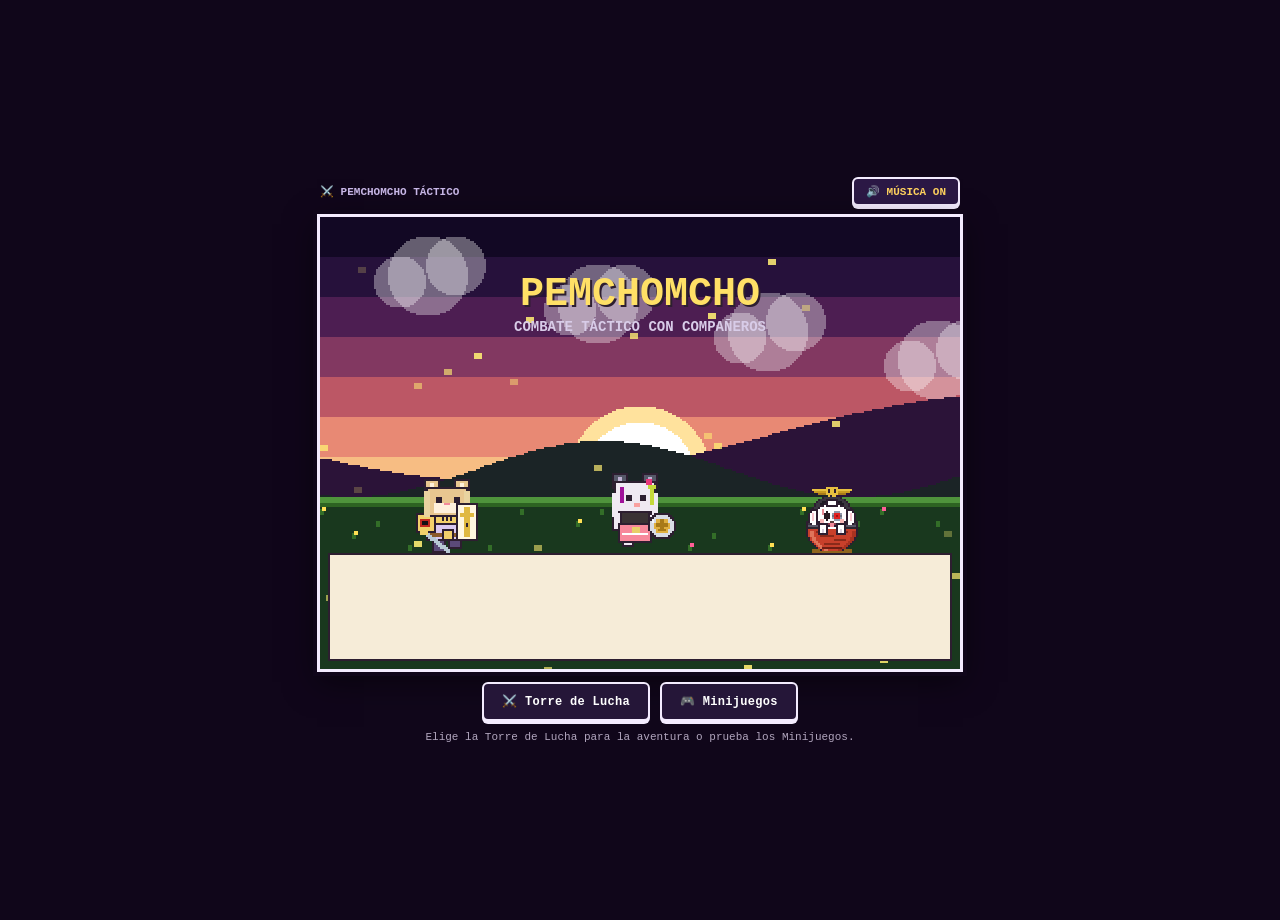
<file: index.html>
<!DOCTYPE html>
<html lang="es">
<head>
<meta charset="utf-8">
<meta name="viewport" content="width=device-width, initial-scale=1, viewport-fit=cover">
<title>PEMCHOMCHO — Combate Táctico con Fondos y Música 8-Bits</title>
<link rel="stylesheet" href="css/style.css">
</head>
<body>

<div class="top-bar">
  <span style="font-size:11px;font-weight:bold;color:#c9b8e8;">⚔️ PEMCHOMCHO TÁCTICO</span>
  <button id="audio-toggle" class="audio-btn">🔊 MÚSICA ON</button>
</div>

<canvas id="c" width="640" height="452"></canvas>
<div class="controls-select" id="controls">
  <button id="btn1">◀</button>
  <button id="btn2">Elegir</button>
  <button id="btn3">▶</button>
  <button id="btn4" style="display:none;">Huir</button>
</div>
<p class="hint" id="hint">Usa ◀ ▶ o toca a cada personaje para verlo, Elegir para confirmar.</p>

<!--
  Orden de carga IMPORTANTE: todos los scripts comparten el mismo ámbito
  global (no son módulos), así que cada archivo puede usar variables y
  funciones definidas en los anteriores. main.js va siempre al final
  porque arranca el juego (frame() y updateUI()).
-->
<script src="js/core.js"></script>
<script src="js/audio.js"></script>
<script src="js/fx.js"></script>
<script src="js/sprites.js"></script>
<script src="js/data.js"></script>
<script src="js/biomes.js"></script>
<script src="js/ui-menus.js"></script>
<script src="js/minigames.js"></script>
<script src="js/battle.js"></script>
<script src="js/main.js"></script>
</body>
</html>
</file>
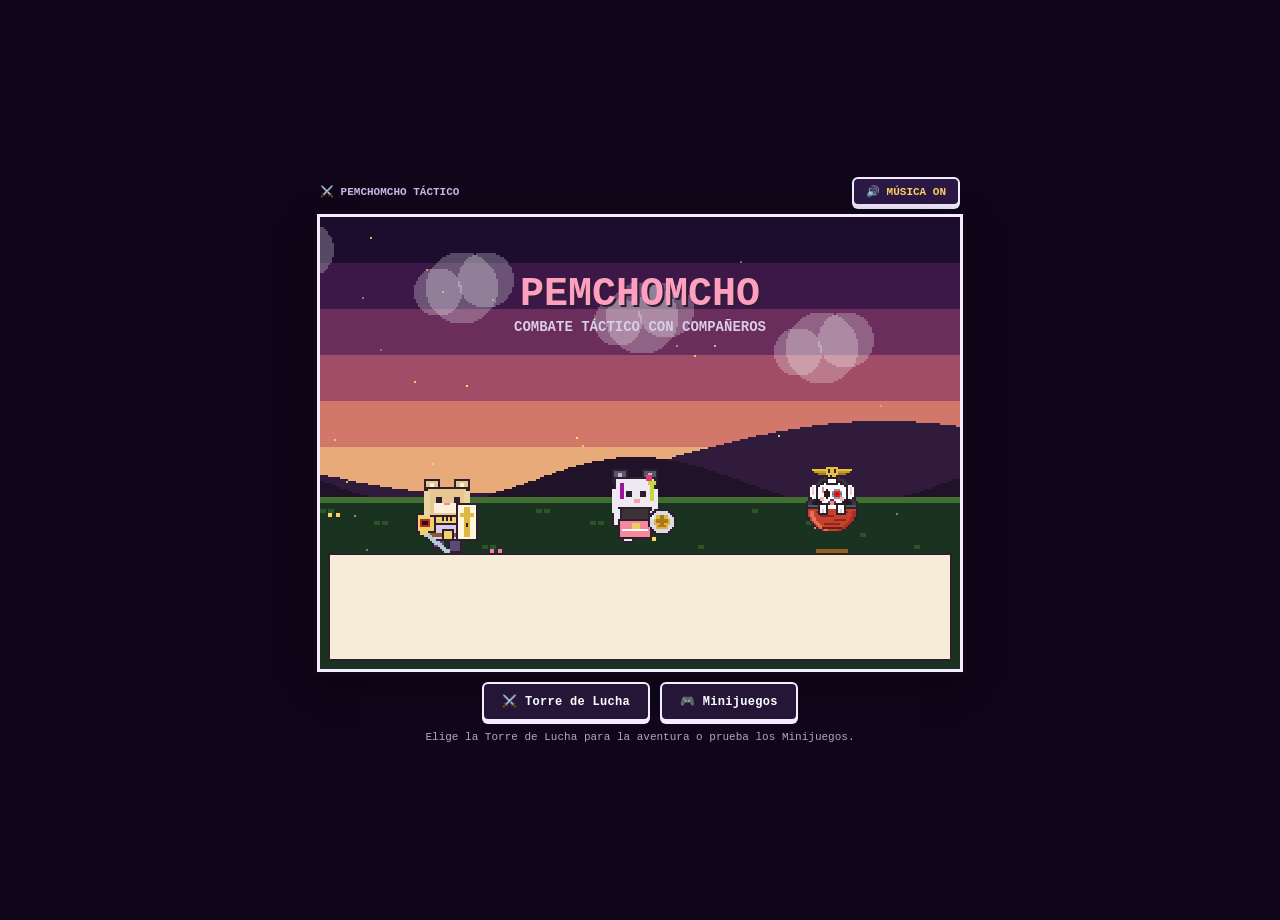
<file: Elige a tu compañero — Combate.html>
<!DOCTYPE html>
<html lang="es">
<head>
<meta charset="utf-8">
<meta name="viewport" content="width=device-width, initial-scale=1, viewport-fit=cover">
<title>PEMCHOMCHO — Combate Táctico con Fondos y Música 8-Bits</title>
<style>
:root{
  box-sizing:border-box;padding-top:env(safe-area-inset-top,0px);padding-bottom:env(safe-area-inset-bottom,0px);
  --bg-dark:#10061a;--ink-dark:#f4ecff;--bg-light:#f4f1ea;--ink-light:#2d1e30;
  --bg:var(--bg-dark);--ink:var(--ink-dark);
}
@media (prefers-color-scheme:dark){:root:not([data-theme="light"]){--bg:var(--bg-dark);--ink:var(--ink-dark)}}
:root[data-theme="light"]{--bg:var(--bg-light);--ink:var(--ink-light)}
:root[data-theme="dark"]{--bg:var(--bg-dark);--ink:var(--ink-dark)}
html{scroll-padding-top:env(safe-area-inset-top,0px)}
html,body{height:100%;margin:0}
body{
  background:var(--bg);color:var(--ink);min-height:100dvh;overflow-y:auto;
  display:flex;flex-direction:column;align-items:center;justify-content:center;gap:10px;
  font-family:'Courier New',ui-monospace,'Cascadia Code',monospace;
  padding:10px 10px calc(10px + env(safe-area-inset-bottom,0px));
}

/* Barra superior de audio y controles */
.top-bar {
  display: flex; justify-content: space-between; align-items: center;
  width: min(92vw, 640px); margin-bottom: -2px;
}
.audio-btn {
  font-family: inherit; font-weight: 700; font-size: 11px;
  padding: 6px 12px; border: 2px solid var(--ink); background: #2b1845; color: #ffd25e;
  cursor: pointer; border-radius: 6px; box-shadow: 0 3px 0 var(--ink);
  transition: all .12s ease; display: inline-flex; align-items: center; gap: 6px;
}
.audio-btn:hover { background: #45246c; transform: translateY(-1px); }

canvas{
  width:min(92vw,640px);aspect-ratio:320/226;
  image-rendering:pixelated;image-rendering:crisp-edges;
  border:3px solid var(--ink);box-shadow:0 0 0 4px var(--bg),0 10px 30px rgba(0,0,0,.5);
  cursor:pointer;touch-action:manipulation;
}

/* Contenedores de Interfaz */
.controls{display:grid;grid-template-columns:repeat(2, 1fr);gap:8px;max-width:640px;width:100%}
.controls-select{display:flex;gap:10px;justify-content:center;max-width:640px;width:100%;flex-wrap:wrap;}

/* Botones Generales */
.controls-select button {
  font-family:inherit;font-weight:700;font-size:12px;letter-spacing:.3px;
  padding:10px 18px;border:2px solid var(--ink);background:#251638;color:#fff;
  cursor:pointer;border-radius:6px;
  display:inline-flex;align-items:center;justify-content:center;
  box-shadow:0 3px 0 var(--ink);transition:all .12s ease;
}
.controls-select button:hover:not(:disabled){background:#422160;transform:translateY(-2px);box-shadow:0 5px 0 var(--ink)}
.controls-select button:active:not(:disabled){transform:translateY(1px);box-shadow:0 1px 0 var(--ink)}
.controls-select button:disabled{opacity:.4;cursor:default;box-shadow:none;transform:none}

/* Tarjetas de Ataque/Tienda */
.btn-move {
  font-family: inherit;
  border: 2px solid var(--ink);
  border-left: 5px solid var(--move-col, var(--ink));
  background: #221338;
  color: #fff;
  cursor: pointer;
  border-radius: 6px;
  padding: 8px 10px;
  display: flex;
  flex-direction: column;
  justify-content: flex-start;
  gap:4px;
  text-align: left;
  box-shadow: 0 3px 0 var(--ink);
  transition: all 0.12s ease;
  min-height: 92px;
  box-sizing: border-box;
  position: relative;
  overflow: hidden;
}
.btn-move::after{
  content:'';position:absolute;inset:0;
  background:var(--move-col, transparent);opacity:.08;pointer-events:none;
}
.btn-move:hover:not(:disabled) {
  background: #3c1e5d;
  transform: translateY(-2px);
  box-shadow: 0 5px 0 var(--ink), 0 0 14px 1px var(--move-col, transparent);
}
.btn-move:active:not(:disabled) {
  transform: translateY(1px);
  box-shadow: 0 1px 0 var(--ink);
}
.btn-move:disabled {
  opacity: 0.45;
  cursor: not-allowed;
  box-shadow: none;
  transform: none;
  background: #12091d;
}
.btn-move-header {
  display: flex;
  justify-content: space-between;
  align-items: center;
  width: 100%;
  margin-bottom: 4px;
}
.btn-move-name {
  font-size: 12px;
  font-weight: 700;
  display: flex;
  align-items: center;
  gap: 4px;
}

.btn-move-stats{display:flex;align-items:center;gap:6px;}
.btn-move-stats .stat-chip{display:flex;align-items:center;gap:4px;flex:1;min-width:0;}
.stat-label{font-size:7px;font-weight:700;letter-spacing:.5px;color:#c9b8e8;flex-shrink:0;width:19px;}
.stat-bar{flex:1;height:6px;border-radius:3px;background:rgba(0,0,0,.4);border:1px solid rgba(255,255,255,.15);overflow:hidden;}
.stat-fill{height:100%;border-radius:2px;transition:width .2s ease;}
.btn-move-desc{font-size:9.5px;line-height:1.3;color:#e4dcf0;font-weight:400;}
.btn-move-cost {
  font-size: 9px; font-weight: 700; padding: 2px 5px; border-radius: 3px;
  background: rgba(0,0,0,0.45); border: 1px solid rgba(255,255,255,0.15);
}
.cost-consume { color: #ff7878; }
.cost-gain { color: #48a962; }
.cost-free { color: #d0c0e0; }

.btn-move-body { display: flex; align-items: center; gap: 6px; font-size: 9px; line-height: 1.25; color: #d8cce8; font-weight: 400; }
.btn-move-type { font-size: 8px; font-weight: 700; padding: 1px 4px; border-radius: 3px; color: #150a20; text-transform: uppercase; flex-shrink: 0; }

.hint{font-size:11px;opacity:.75;text-align:center;max-width:480px;margin:0;color:#e8dcf5}
</style>
</head>
<body>

<div class="top-bar">
  <span style="font-size:11px;font-weight:bold;color:#c9b8e8;">⚔️ PEMCHOMCHO TÁCTICO</span>
  <button id="audio-toggle" class="audio-btn">🔊 MÚSICA ON</button>
</div>

<canvas id="c" width="640" height="452"></canvas>
<div class="controls-select" id="controls">
  <button id="btn1">◀</button>
  <button id="btn2">Elegir</button>
  <button id="btn3">▶</button>
  <button id="btn4" style="display:none;">Huir</button>
</div>
<p class="hint" id="hint">Usa ◀ ▶ o toca a cada personaje para verlo, Elegir para confirmar.</p>

<script>
const cvs=document.getElementById('c'),g=cvs.getContext('2d'),W=320,H=226,FY=166,K='#2d1e30';
const mod=(a,n)=>((a%n)+n)%n;

g.scale(2,2);

const R=(x,y,w,h,c)=>{const x0=Math.round(x),y0=Math.round(y);g.fillStyle=c;g.fillRect(x0,y0,Math.round(x+w)-x0,Math.round(y+h)-y0)};
const B=(x,y,w,h,c)=>{R(x-1,y-1,w+2,h+2,K);R(x,y,w,h,c)};
const ball=(x,y,r,c)=>{for(let d=-r;d<=r;d++){const w=Math.round(Math.sqrt(r*r-d*d));R(x-w,y+d,w*2,1,c)}};
let t=0;

// ---------- MOTOR MÚSICA Y SFX 8-BITS (Web Audio API) ----------
let audioCtx = null;
let isMuted = false;
let bgmTimer = null;
let bgmStep = 0;
let currentTrackKey = null;

const NOTES = {
  C2:65.41, D2:73.42, E2:82.41, F2:87.31, G2:98.00, A2:110.00, B2:123.47,
  C3:130.81, D3:146.83, E3:164.81, F3:174.61, G3:196.00, A3:220.00, B3:246.94,
  C4:261.63, D4:293.66, E4:329.63, F4:349.23, G4:392.00, A4:440.00, B4:493.88,
  C5:523.25, D5:587.33, E5:659.25, F5:698.46, G5:783.99, A5:880.00, B5:987.77,
  OFF: 0
};

function initAudio() {
  if (!audioCtx) {
    audioCtx = new (window.AudioContext || window.webkitAudioContext)();
  }
  if (audioCtx.state === 'suspended') {
    audioCtx.resume();
  }
}

function play8BitNote(freq, dur, type='square', vol=0.08) {
  if (isMuted || !audioCtx || freq <= 0) return;
  try {
    const osc = audioCtx.createOscillator();
    const gain = audioCtx.createGain();
    osc.type = type;
    osc.frequency.setValueAtTime(freq, audioCtx.currentTime);
    gain.gain.setValueAtTime(vol, audioCtx.currentTime);
    gain.gain.exponentialRampToValueAtTime(0.0001, audioCtx.currentTime + dur);
    osc.connect(gain);
    gain.connect(audioCtx.destination);
    osc.start();
    osc.stop(audioCtx.currentTime + dur);
  } catch(e){}
}

function play8BitNoise(dur, vol=0.06, isSnare=false) {
  if (isMuted || !audioCtx) return;
  try {
    const bufferSize = audioCtx.sampleRate * dur;
    const buffer = audioCtx.createBuffer(1, bufferSize, audioCtx.sampleRate);
    const data = buffer.getChannelData(0);
    for (let i = 0; i < bufferSize; i++) data[i] = Math.random() * 2 - 1;
    const noise = audioCtx.createBufferSource();
    noise.buffer = buffer;
    const filter = audioCtx.createBiquadFilter();
    filter.type = isSnare ? 'highpass' : 'lowpass';
    filter.frequency.value = isSnare ? 1200 : 350;
    const gain = audioCtx.createGain();
    gain.gain.setValueAtTime(vol, audioCtx.currentTime);
    gain.gain.exponentialRampToValueAtTime(0.0001, audioCtx.currentTime + dur);
    noise.connect(filter);
    filter.connect(gain);
    gain.connect(audioCtx.destination);
    noise.start();
  } catch(e){}
}

function playSFX(type) {
  initAudio();
  if (isMuted) return;
  if (type === 'hit') {
    play8BitNoise(0.12, 0.12, true);
    play8BitNote(NOTES.C3, 0.1, 'sawtooth', 0.12);
  } else if (type === 'crit') {
    play8BitNoise(0.2, 0.15, true);
    play8BitNote(NOTES.G4, 0.15, 'square', 0.15);
    setTimeout(() => play8BitNote(NOTES.C5, 0.2, 'square', 0.15), 50);
  } else if (type === 'click') {
    play8BitNote(NOTES.E5, 0.04, 'square', 0.06);
  } else if (type === 'block') {
    play8BitNote(NOTES.G3, 0.08, 'triangle', 0.15);
    play8BitNote(NOTES.C3, 0.12, 'square', 0.12);
  } else if (type === 'magic') {
    [NOTES.C4, NOTES.E4, NOTES.G4, NOTES.C5].forEach((n, i) => {
      setTimeout(() => play8BitNote(n, 0.08, 'square', 0.08), i * 35);
    });
  } else if (type === 'victory') {
    const song = [NOTES.C4, NOTES.E4, NOTES.G4, NOTES.C5];
    song.forEach((n, i) => {
      setTimeout(() => play8BitNote(n, 0.2, 'square', 0.12), i * 140);
    });
  }
}

const BGM_TRACKS = {
  title: {
    bpm: 125,
    bass: [NOTES.C3, NOTES.C3, NOTES.G2, NOTES.G2, NOTES.A2, NOTES.A2, NOTES.F2, NOTES.G2],
    lead: [NOTES.C4, NOTES.E4, NOTES.G4, NOTES.E4, NOTES.A4, NOTES.G4, NOTES.F4, NOTES.E4, NOTES.D4, NOTES.F4, NOTES.A4, NOTES.C5, NOTES.B4, NOTES.G4, NOTES.E4, NOTES.D4],
    drums: [1, 0, 2, 0, 1, 0, 2, 1]
  },
  battle: {
    bpm: 148,
    bass: [NOTES.A2, NOTES.A2, NOTES.C3, NOTES.A2, NOTES.D3, NOTES.A2, NOTES.C3, NOTES.E3],
    lead: [NOTES.A4, NOTES.A4, NOTES.C5, NOTES.A4, NOTES.E5, NOTES.D5, NOTES.C5, NOTES.B4, NOTES.C5, NOTES.A4, NOTES.E4, NOTES.G4, NOTES.A4, NOTES.C5, NOTES.B4, NOTES.G4],
    drums: [1, 2, 1, 2, 1, 2, 2, 2]
  },
  disco: {
    bpm: 138,
    bass: [NOTES.E2, NOTES.E2, NOTES.G2, NOTES.E2, NOTES.A2, NOTES.E2, NOTES.B2, NOTES.E2],
    lead: [NOTES.E4, NOTES.G4, NOTES.B4, NOTES.E5, NOTES.D5, NOTES.B4, NOTES.G4, NOTES.E4, NOTES.F4, NOTES.A4, NOTES.C5, NOTES.F5, NOTES.E5, NOTES.C5, NOTES.A4, NOTES.F4],
    drums: [1, 1, 2, 1, 1, 1, 2, 2]
  },
  shop: {
    bpm: 105,
    bass: [NOTES.C3, NOTES.G2, NOTES.A2, NOTES.E2, NOTES.F2, NOTES.C3, NOTES.F2, NOTES.G2],
    lead: [NOTES.E4, NOTES.G4, NOTES.C5, NOTES.B4, NOTES.A4, NOTES.C5, NOTES.G4, NOTES.E4],
    drums: [1, 0, 0, 1, 0, 1, 0, 0]
  }
};

function setBGM(trackKey) {
  initAudio();
  if (currentTrackKey === trackKey) return;
  currentTrackKey = trackKey;
  bgmStep = 0;
  if (bgmTimer) clearInterval(bgmTimer);
  if (!trackKey || !BGM_TRACKS[trackKey]) return;

  const track = BGM_TRACKS[trackKey];
  const stepTime = (60 / track.bpm / 2) * 1000;

  bgmTimer = setInterval(() => {
    if (isMuted || !audioCtx) return;
    const bNote = track.bass[bgmStep % track.bass.length];
    if (bNote) play8BitNote(bNote, stepTime / 1000 * 0.85, 'triangle', 0.1);

    const lNote = track.lead[bgmStep % track.lead.length];
    if (lNote) play8BitNote(lNote, stepTime / 1000 * 0.75, 'square', 0.06);

    if (bgmStep % 2 === 0 && lNote) {
      play8BitNote(lNote * 1.5, 0.04, 'square', 0.025);
    }

    const drum = track.drums[bgmStep % track.drums.length];
    if (drum === 1) play8BitNoise(0.05, 0.05, false);
    else if (drum === 2) play8BitNoise(0.07, 0.06, true);

    bgmStep++;
  }, stepTime);
}

document.getElementById('audio-toggle').addEventListener('click', () => {
  initAudio();
  isMuted = !isMuted;
  document.getElementById('audio-toggle').textContent = isMuted ? '🔇 MÚSICA OFF' : '🔊 MÚSICA ON';
});

// ---------- Posiciones y Estados Globales FX ----------
let mousePos={x:0,y:0};
let activeFX=[];
let particles=[];
let floatingTexts=[];
let screenShake=0;
let flashAlpha=0,flashColor='#fff';

// ---------- Sistema de Economía y Tienda ----------
let points = 0;
let pBonusAtk = 1.0;
let pStartShield = 0;

function spawnParticle(x,y,vx,vy,color,size,life){
  particles.push({x,y,vx,vy,color,size,life,maxLife:life});
}
function spawnFloatText(x,y,text,color,scale=1){
  floatingTexts.push({x,y,text,color,scale,vy:-22,life:1.1});
}
function triggerFlash(col='#ffffff',dur=0.15){
  flashColor=col;flashAlpha=dur;
}

// ---------- COMPAÑEROS DE EQUIPO ----------
function knight(x,fy,p){
  const b=Math.round(Math.abs(Math.sin(p))*2),s=Math.sin(p)>0,y=fy-b,l1=s?2:0,l2=s?0:2;
  const tan='#e8c690',cr='#fff0dc',go='#f2d06b';
  B(x+7,y-6-l1,5,6,'#5b4a78');B(x+15,y-6-l2,5,6,'#5b4a78');
  B(x+4,y-16,19,10,'#d9c8f0');R(x+4,y-9,19,2,'#8a5a2a');B(x+12,y-10,4,4,go);
  B(x+8,y-19,11,5,go);R(x+11,y-18,1,3,K);R(x+13,y-18,1,3,K);R(x+15,y-18,1,3,K);
  B(x-1,y-18,8,8,go);R(x,y-16,5,4,'#c0281f');R(x+1,y-15,3,2,'#151015');
  B(x+20,y-18,8,8,go);
  B(x+3,y-35,6,5,tan);B(x+18,y-35,6,5,tan);R(x+5,y-34,2,3,cr);R(x+20,y-34,2,3,cr);
  B(x+4,y-31,19,13,tan);R(x+7,y-24,13,5,cr);R(x+2,y-30,3,13,'#e9d3a0');R(x+22,y-30,3,13,'#e9d3a0');
  R(x+8,y-27,3,3,K);R(x+17,y-27,3,3,K);R(x+12,y-24,3,1,'#f28a9a');
  B(x+19,y-23,9,17,'#fff6e0');R(x+22,y-22,3,15,'#e0b840');R(x+20,y-19,7,2,'#e0b840');R(x+23,y-14,1,2,K);
  for(let i=0;i<12;i++)R(x+2+i,y-10+i*.8+(s?1:0),2,2,'#b8c8d4');
  R(x,y-11,4,3,go);
}
function girl(x,fy,p){
  const b=Math.round(Math.abs(Math.sin(p))*2),s=Math.sin(p)>0,y=fy-b,w='#efe9f2',l1=s?2:0,l2=s?0:2,a=s?1:-1;
  B(x+6,y-4-l1,4,4,w);B(x+13,y-4-l2,4,4,w);
  B(x+1,y-16+a,4,9,w);B(x+18,y-16-a,4,9,w);
  B(x+5,y-16,13,6,'#3a3234');B(x+4,y-10,15,8,'#f7889b');R(x+5,y-6,13,1,'#fff');R(x+10,y-9,4,3,'#e8cf68');
  B(x+1,y-35,6,6,'#565868');B(x+16,y-35,6,6,'#565868');R(x+3,y-34,2,3,'#bfb2d4');R(x+18,y-34,2,3,'#bfb2d4');
  B(x+2,y-31,19,14,w);R(x,y-26,3,12,w);R(x+20,y-26,3,12,w);R(x+4,y-29,2,8,'#a0129a');
  R(x+7,y-25,3,3,K);R(x+14,y-25,3,3,K);R(x+11,y-21,3,2,'#f9a0a0');
  R(x+18,y-30,4,2,'#c5d93a');R(x+19,y-28,2,8,'#c5d93a');R(x+17,y-33,3,3,'#e8377c');
  const cx=x+25,cy=y-11-a;
  ball(cx,cy,7,K);ball(cx,cy,6,'#d8dce4');ball(cx,cy,4,'#e0b040');
  R(cx-1,cy-2,2,4,'#a87a18');R(cx-3,cy-1,2,2,'#a87a18');R(cx+1,cy-1,2,2,'#a87a18');R(cx-1,cy-3,2,1,'#a87a18');R(cx-2,cy+2,4,1,'#a87a18');
  R(cx-5,cy-3,1,2,'#f4f6fa');
}
function dog(x,fy){
  const T=.9,u=(t%T)/T,air=u<.7,h=air?Math.sin(Math.PI*u/.7)*16:0,y=Math.round(fy-h),s=air?0:1,e=air?-2:0,
        W2='#fff',go='#e8c040',hy=y+s,ey=hy+e;
  g.globalAlpha=.55;R(x+2+h/6,fy,20-h/3,2,'#f08a20');g.globalAlpha=1;
  for(let r=0;r<27;r++){
    const q=r/26,row=y-26+r,hw=Math.round(12*Math.sqrt(Math.max(0,1-Math.pow((q-.62)/(q<.62?.66:.42),2)))),
          c=r<14?'#3a3640':r==14?'#5a5666':r==15?'#2b2731':'#c8402b';
    R(x+12-hw-1,row,1,1,K);R(x+12+hw,row,1,1,K);R(x+12-hw,row,hw*2,1,c);
    if(r>1&&r<14)R(x+14-hw,row,hw*2-4,1,'#1e1a24');
    if(r>16){R(x+13-hw,row,2,1,'#e0755a');R(x+10+hw,row,2,1,'#a83220')}
  }
  const gr='#8a2a1a';
  R(x+4,y-9,4,1,gr);R(x+15,y-9,5,1,gr);R(x+6,y-7,7,1,gr);R(x+13,y-5,6,1,gr);R(x+8,y-3,8,1,gr);R(x+7,y-1,10,1,'#6e1e14');
  R(x+2,y-30,7,1,go);R(x+3,y-29,6,1,'#c89a20');R(x+5,y-28,4,1,'#a87a18');
  R(x+15,y-30,7,1,go);R(x+15,y-29,6,1,'#c89a20');R(x+15,y-28,4,1,'#a87a18');
  R(x+9,y-31,6,4,go);R(x+10,y-30,1,2,K);R(x+13,y-30,1,2,K);R(x+10,y-27,4,1,go);R(x+11,y-27,1,1,K);
  const ER=[[2,2],[1,3],[1,3],[1,3],[1,3],[1,3],[2,2]];
  ER.forEach(([st,w],i)=>{const r=ey-20+i;[0,1].forEach(m=>{const a=m?24-st-w:st;R(x+a-1,r,w+2,1,K);R(x+a,r-1,w,1,K)})});
  ER.forEach(([st,w],i)=>{const r=ey-20+i;[0,1].forEach(m=>R(x+(m?24-st-w:st),r,w,1,W2))});
  R(x+2,ey-19,1,4,'#f9c8d0');R(x+21,ey-19,1,4,'#f9c8d0');
  R(x+6,y-14,12,4,W2);
  const HW=[8,12,14,14,14,14,14,14,12,10];
  HW.forEach((w,i)=>{const r=hy-23+i;R(x+12-w/2-1,r,w+2,1,K);R(x+12-w/2,r-1,w,1,K)});R(x+7,hy-13,10,1,K);
  HW.forEach((w,i)=>R(x+12-w/2,hy-23+i,w,1,W2));B(x+10,hy-25,4,2,W2);
  B(x+6,y-12,3,4,W2);B(x+15,y-12,3,4,W2);R(x+7,y-10,1,2,'#d8d0e0');R(x+16,y-10,1,2,'#d8d0e0');
  R(x+7,hy-21,1,3,'#e88a94');
  R(x+8,hy-19,3,3,'#2a1a20');R(x+9,hy-20,1,1,'#2a1a20');R(x+9,hy-16,1,1,'#2a1a20');
  const sv='#8f96a8';R(x+13,hy-20,3,1,sv);R(x+12,hy-19,5,3,sv);R(x+13,hy-16,3,1,sv);R(x+13,hy-19,3,3,'#e02020');R(x+14,hy-18,1,1,'#a01010');R(x+12,hy-18,1,1,'#6a7080');R(x+16,hy-18,1,1,'#6a7080');
  R(x+11,hy-15,2,1,'#5a3a3a');R(x+10,hy-14,1,1,'#8a3a4a');R(x+13,hy-14,1,1,'#8a3a4a');R(x+11,hy-14,2,2,'#f28a9a');
  R(x+6,hy-16,2,2,'#f7b6b6');R(x+16,hy-16,2,2,'#f7b6b6');
}

// ---------- ENEMIGOS ----------
function cat(x,fy){
  const b=Math.sin(t*3)*2, cx=x+13, cy=fy-22+b;
  g.globalAlpha=0.4; R(x+2,fy+1,22,2,K); g.globalAlpha=1.0;
  for(let i=0;i<7;i++){
    const tx=x+22+i*3.2+Math.sin(t*5+i)*2, ty=fy-6+b-i*2.2;
    R(tx,ty,3,3,i%2===0?'#e05080':'#281d38');
  }
  B(x+4,fy-14+b,18,12,'#281d38'); R(x+6,fy-12+b,14,10,'#181024');
  R(x+5,fy-2+b,4,4,'#181024'); R(x+17,fy-2+b,4,4,'#181024');
  R(x+5,fy+1+b,1,2,'#fff'); R(x+8,fy+1+b,1,2,'#fff');
  R(x+17,fy+1+b,1,2,'#fff'); R(x+20,fy+1+b,1,2,'#fff');
  B(x+5,fy-14+b,16,3,'#9e2b2b'); R(x+12,fy-15+b,2,5,'#ff385c'); R(x+12,fy-14+b,1,2,'#ffffff');
  R(x+6,fy-12+b,1,2,'#ffd25e'); R(x+19,fy-12+b,1,2,'#ffd25e');
  ball(cx,cy,14,'#281d38'); ball(cx,cy,12,'#1c132b');
  R(cx-11,cy-16,6,8,'#1c132b'); R(cx+5,cy-16,6,8,'#1c132b');
  R(cx-9,cy-14,3,5,'#e05080'); R(cx+6,cy-14,3,5,'#e05080');
  R(cx-7,cy-3,5,5,'#ffd25e'); R(cx+2,cy-3,5,5,'#ffd25e');
  R(cx-5,cy-2,1,4,K); R(cx+4,cy-2,1,4,K);
  R(cx-6,cy-6,2,7,'#ff385c');
  R(cx-1,cy+3,2,2,'#e05080');
  R(cx-3,cy+5,2,2,'#fff'); R(cx+1,cy+5,2,2,'#fff');
  R(cx-14,cy+1,5,1,'#78b0ff'); R(cx-15,cy+4,5,1,'#78b0ff');
  R(cx+9,cy+1,5,1,'#78b0ff'); R(cx+10,cy+4,5,1,'#78b0ff');
}

function frog(x,fy){
  const b=Math.sin(t*2.5)*1.5, cx=x+13, cy=fy-18+b;
  g.globalAlpha=0.5; R(x-2,fy+1,30,3,K); g.globalAlpha=1.0;
  B(x+1,fy-13+b,24,13,'#1e3d1b'); R(x+4,fy-11+b,18,11,'#8ee053');
  B(x-4,fy-8+b,6,10,'#1e3d1b'); B(x+24,fy-8+b,6,10,'#1e3d1b');
  R(x-5,fy+1+b,3,2,'#e0b040'); R(x+28,fy+1+b,3,2,'#e0b040');
  ball(cx,cy-2,15,'#1e3d1b');
  ball(cx-8,cy-6,3,'#00e5a3'); ball(cx+8,cy-6,3,'#00e5a3'); ball(cx,cy-10,2,'#00e5a3');
  ball(cx-9,cy-11,5,'#122b15'); ball(cx+9,cy-11,5,'#122b15');
  R(cx-10,cy-12,3,3,'#ff9900'); R(cx+8,cy-12,3,3,'#ff9900');
  R(cx-9,cy-12,1,3,K); R(cx+9,cy-12,1,3,K);
  R(cx-10,cy+2,20,3,K);
  R(cx-8,cy+1,2,2,'#fff'); R(cx+6,cy+1,2,2,'#fff');
  R(cx-4,cy+3,2,2,'#fff'); R(cx+2,cy+3,2,2,'#fff');
  if(Math.sin(t*4)>0.6) R(cx-6,cy+6,2,3,'#00e5a3');
}

function crow(x,fy){
  const b=Math.sin(t*4)*3, wing=Math.cos(t*6)*4, cx=x+13, cy=fy-24+b;
  g.globalAlpha=0.3; R(x+3,fy+2,20,2,K); g.globalAlpha=1.0;
  B(x-10,cy-8+wing,12,16,'#383b48'); R(x-8,cy-6+wing,8,12,'#60667a');
  B(x+24,cy-8-wing,12,16,'#383b48'); R(x+22,cy-6-wing,8,12,'#60667a');
  R(x-12,cy+4+wing,3,5,'#a0a8b8'); R(x+35,cy+4-wing,3,5,'#a0a8b8');
  B(x+6,fy-14+b,14,14,'#191820'); R(x+8,fy-12+b,10,10,'#2a2835');
  R(x+8,fy,2,4,'#a0a8b8'); R(x+16,fy,2,4,'#a0a8b8');
  R(x+6,fy+3,5,1,'#a0a8b8'); R(x+15,fy+3,5,1,'#a0a8b8');
  ball(cx,cy,13,'#191820');
  B(cx-2,cy+1,16,6,'#d8dce4'); R(cx+2,cy+2,10,3,'#a0a8b8');
  R(cx+12,cy+3,4,2,'#e0b040');
  B(cx-5,cy-3,6,6,'#222'); R(cx-4,cy-2,4,4,'#ff2040'); R(cx-3,cy-1,1,1,'#ffffff');
  if(Math.sin(t*8)>0.5) R(cx-10+Math.random()*26,cy-12+Math.random()*20,2,2,'#60667a');
}

function vampChicken(x,fy){
  const b=Math.sin(t*3.2)*2.5, cx=x+13, cy=fy-22+b;
  g.globalAlpha=.4; R(x+2,fy+1,22,2,K); g.globalAlpha=1;
  const capeSway = Math.sin(t*4)*2;
  B(x-8,cy-8+capeSway,12,18,'#1c0f24'); R(x-6,cy-6+capeSway,8,14,'#601020');
  B(x+22,cy-8-capeSway,12,18,'#1c0f24'); R(x+20,cy-6-capeSway,8,14,'#601020');
  B(x+4,fy-14+b,18,13,'#28182d'); R(x+6,fy-12+b,14,9,'#3d2444');
  R(x+6,fy-1+b,3,3,'#d8a020'); R(x+17,fy-1+b,3,3,'#d8a020');
  R(x+5,fy+2+b,5,1,K); R(x+16,fy+2+b,5,1,K);
  B(x+2,cy-4,22,6,'#a01828'); R(x+4,cy-3,18,4,'#e02838');
  ball(cx,cy-6,11,'#28182d'); ball(cx,cy-6,9,'#ded8cb');
  R(cx-5,cy-18,3,6,'#c81830'); R(cx-1,cy-20,3,8,'#ff2848'); R(cx+3,cy-18,3,6,'#c81830');
  B(cx-6,cy-9,4,5,K); R(cx-5,cy-8,2,3,'#ff1030'); R(cx-5,cy-8,1,1,'#fff');
  B(cx+2,cy-9,4,5,K); R(cx+3,cy-8,2,3,'#ff1030'); R(cx+3,cy-8,1,1,'#fff');
  B(cx-3,cy-3,7,5,'#e0a020'); R(cx-1,cy-1,3,2,'#b07810');
  R(cx-3,cy+1,2,4,'#ffffff'); R(cx+2,cy+1,2,4,'#ffffff');
  if(Math.sin(t*6)>0.2){
    R(cx-12+Math.sin(t*5)*6,cy-15+Math.cos(t*3)*8,2,2,'#ff2848');
    R(cx+10+Math.cos(t*4)*6,cy-10+Math.sin(t*5)*8,2,2,'#ff2848');
  }
}

function wolfDJ(x,fy){
  const b=Math.sin(t*3)*2, cx=x+13, cy=fy-22+b;
  g.globalAlpha=.4; R(x+2,fy+1,22,2,K); g.globalAlpha=1;
  B(x+3,fy-16+b,20,15,'#1b2030'); R(x+5,fy-14+b,16,11,'#2c354d');
  const neonCol = Math.sin(t*8)>0 ? '#00e5ff' : '#ff0077';
  R(x+5,fy-11+b,16,2,neonCol); R(x+9,fy-14+b,2,11,'#151924');
  B(x+1,fy-6+b,5,5,'#606878'); B(x+20,fy-6+b,5,5,'#606878');
  ball(cx,cy-2,12,'#485063'); ball(cx,cy-2,10,'#6a748c');
  B(cx-5,cy+1,10,7,'#8894ab'); R(cx-2,cy+2,4,3,K);
  B(cx-10,cy-16,5,9,'#384052'); R(cx-9,cy-14,3,6,'#f598a8');
  B(cx+5,cy-16,5,9,'#384052'); R(cx+6,cy-14,3,6,'#f598a8');
  B(cx-8,cy-7,16,6,'#101018'); R(cx-7,cy-6,14,4,neonCol);
  for(let i=0;i<5;i++){
    const h=1+Math.round(Math.abs(Math.sin(t*10+i))*3);
    R(cx-6+i*3,cy-3-h+1,2,h,'#ffffff');
  }
  B(cx-13,cy-10,6,10,'#15151e'); R(cx-12,cy-8,4,6,neonCol);
  B(cx+7,cy-10,6,10,'#15151e'); R(cx+8,cy-8,4,6,neonCol);
  B(cx-10,cy-18,20,3,'#15151e');
  if(Math.sin(t*7)>0){
    g.strokeStyle=neonCol;g.lineWidth=1;
    g.strokeRect(cx-16,cy-14,32,24);
  }
}

function afroDog(x,fy){
  const b=Math.sin(t*3.5)*2.5, cx=x+13, cy=fy-20+b;
  g.globalAlpha=.4; R(x+2,fy+1,22,2,K); g.globalAlpha=1;
  B(x+3,fy-15+b,20,14,'#5c1d6e'); R(x+5,fy-13+b,16,10,'#8a2db5');
  R(x+10,fy-15+b,6,7,'#f5cb42'); R(x+12,fy-10+b,2,3,'#ffffff');
  B(x,fy-12+b,4,8,'#c48b52'); R(x,fy-14+b,4,3,'#5c1d6e');
  B(x+22,fy-6+b,5,5,'#c48b52');
  ball(cx,cy-2,10,'#c48b52'); B(cx-4,cy+1,8,6,'#e8be90');
  R(cx-2,cy+1,4,3,K); R(cx-3,cy+5,6,1,'#c83050');
  ball(cx,cy-12,16,'#1a120c');
  ball(cx-5,cy-15,11,'#2c2017'); ball(cx+5,cy-15,11,'#2c2017');
  ball(cx,cy-18,10,'#3d2d20');
  R(cx-8,cy-22,3,2,'#ffffff'); R(cx+6,cy-20,2,2,'#ffffff');
  R(cx+9,cy-22,2,8,'#f5cb42'); R(cx+8,cy-24,4,3,'#f5cb42');
  B(cx-8,cy-6,7,6,'#101010'); R(cx-7,cy-5,5,4,'#f5cb42');
  B(cx+1,cy-6,7,6,'#101010'); R(cx+2,cy-5,5,4,'#f5cb42');
  R(cx-1,cy-5,2,2,'#101010'); R(cx-6,cy-4,2,2,'#ffffff'); R(cx+3,cy-4,2,2,'#ffffff');
  if(Math.sin(t*5)>0){
    R(cx-15+Math.sin(t*8)*4,cy-8,3,3,'#00ffff');
    R(cx+13+Math.cos(t*8)*4,cy-14,3,3,'#ff00ea');
  }
}

// ---------- DATOS DE PERSONAJES ----------
const chars=[
  {
    name:'LORD NEKITO',
    sub:'Escudero de valor y acero',
    desc:'Posee alta defensa y habilidades para absorber impactos pesados.',
    x:50,glow:'#8fb4ff',
    stats:{atk:80,def:85,hp:80,maxMp:50,vel:60},
    moves:[
      {name:'Estocada',pow:1.0,acc:95,cost:0,kind:'ATK',icon:'⚔️',col:'#78b0ff',desc:'Ataque físico directo.'},
      {name:'Escudo Firme',pow:0,acc:100,cost:15,kind:'BLOCK',icon:'🛡️',col:'#9370db',desc:'Absorbe daño y otorga +35 Escudo.'},
      {name:'Parada (Parry)',pow:0.8,acc:100,cost:20,kind:'PARRY',icon:'⚔️',col:'#ffd25e',desc:'Niega todo daño y contraataca.'},
      {name:'Cargar Energía',pow:0,acc:100,cost:-30,kind:'RECHARGE',icon:'⚡',col:'#48a962',desc:'Genera +30 MP para ataques.'}
    ],
    draw:(x,fy,p)=>knight(x,fy,p)
  },
  {
    name:'TAMMYBB',
    sub:'Guardiana de la moneda dorada',
    desc:'Especialista en esquiva, agilidad y debuffs para desorientar.',
    x:146,glow:'#ff9fc0',
    stats:{atk:95,def:35,hp:45,maxMp:60,vel:90},
    moves:[
      {name:'Robo Rápido',pow:1.0,acc:95,cost:0,kind:'ATK',icon:'🪙',col:'#ffd25e',desc:'Ataque veloz e imprevisto.'},
      {name:'Cobertura Agil',pow:0,acc:100,cost:15,kind:'COVER',icon:'💨',col:'#3070b0',desc:'Reduce precisión enemiga 40%.'},
      {name:'Moneda Maldita',pow:1.2,acc:85,cost:25,kind:'DEBUFF',icon:'🔮',col:'#d060f0',desc:'Aturde al enemigo por 1 turno.'},
      {name:'Cargar Energía',pow:0,acc:100,cost:-30,kind:'RECHARGE',icon:'⚡',col:'#48a962',desc:'Recupera +30 MP inmediatamente.'}
    ],
    draw:(x,fy,p)=>girl(x,fy,p)
  },
  {
    name:'HUNTLEO',
    sub:'Cachorro del ojo biónico',
    desc:'Potente tanque de utilidad. Aplica potenciadores y ataques devastadores.',
    x:244,glow:'#ffd25e',
    stats:{atk:65,def:90,hp:100,maxMp:40,vel:30},
    moves:[
      {name:'Mordida',pow:1.0,acc:95,cost:0,kind:'ATK',icon:'🦴',col:'#ff7878',desc:'Ataque básico de mandíbula.'},
      {name:'Ojo Biónico',pow:1.5,acc:85,cost:25,kind:'ATK',icon:'👁️',col:'#ff4040',desc:'Disparo láser de alta potencia.'},
      {name:'Aullido Furia',pow:0,acc:100,cost:20,kind:'BUFF',icon:'🔥',col:'#e0b040',desc:'Siguiente ataque: +50% daño y Crítico.'},
      {name:'Cargar Energía',pow:0,acc:100,cost:-30,kind:'RECHARGE',icon:'⚡',col:'#48a962',desc:'Genera +30 MP para técnicas.'}
    ],
    draw:(x,fy)=>dog(x,fy)
  }
];

const enemies=[
  {
    name:'MIAUDRE',biome:'bosque_mistico',stats:{atk:60,def:50,hp:65,maxMp:30,vel:65},
    moves:[
      {name:'Zarpazo',pow:1.0,acc:95,cost:0,kind:'ATK'},
      {name:'Bola de Pelo',pow:1.3,acc:80,cost:15,kind:'ATK'}
    ],
    draw:cat
  },
  {
    name:'CROAKZILLA',biome:'pantano_toxico',stats:{atk:72,def:40,hp:75,maxMp:40,vel:48},
    moves:[
      {name:'Lengüetazo',pow:1.0,acc:95,cost:0,kind:'ATK'},
      {name:'Salto Aplastante',pow:1.4,acc:75,cost:20,kind:'ATK'}
    ],
    draw:frog
  },
  {
    name:'CUERVOX',biome:'cumbre_tormentosa',stats:{atk:85,def:58,hp:90,maxMp:50,vel:78},
    moves:[
      {name:'Picotazo',pow:1.0,acc:95,cost:0,kind:'ATK'},
      {name:'Clavado en Picada',pow:1.45,acc:80,cost:25,kind:'ATK'}
    ],
    draw:crow
  },
  {
    name:'DRÁCUPOLLO',biome:'cripta_gotica',stats:{atk:78,def:42,hp:95,maxMp:40,vel:72},
    moves:[
      {name:'Picotazo Nocturno',pow:1.0,acc:95,cost:0,kind:'ATK'},
      {name:'Mirada Hipnótica',pow:0,acc:85,cost:25,kind:'DEBUFF'}
    ],
    draw:vampChicken
  },
  {
    name:'LOBEATS',biome:'club_cyberpunk',stats:{atk:88,def:55,hp:105,maxMp:45,vel:80},
    moves:[
      {name:'Zarpazo al Ritmo',pow:1.0,acc:95,cost:0,kind:'ATK'},
      {name:'Subidón de Bajos',pow:0,acc:100,cost:20,kind:'BUFF'}
    ],
    draw:wolfDJ
  },
  {
    name:'DISCOPERRO',biome:'club_cyberpunk',stats:{atk:82,def:60,hp:115,maxMp:35,vel:55},
    moves:[
      {name:'Mordisco Funky',pow:1.05,acc:95,cost:0,kind:'ATK'},
      {name:'Giro Discotequero',pow:0,acc:100,cost:15,kind:'BLOCK'}
    ],
    draw:afroDog
  }
];

let sel=0,state='main',sparkles=[];
let enemyIdx=0;
let playerHP=0,playerMP=0,dispPHP=0,dispPMP=0;
let enemyHP=0,enemyMP=0,dispEHP=0,dispEMP=0;
let playerHit=0,enemyHit=0,resolving=false,msg='';
let mgT=0,mgActive=false,mgAttempts=0,mgResult='';

// Estados de Efectos/Buffs
let pStatus={shield:0,parry:false,cover:0,buffAtk:1.0,buffCrit:false,stunned:false};
let eStatus={shield:0,parry:false,cover:0,buffAtk:1.0,buffCrit:false,stunned:false};

// ---------- SISTEMA DE FONDOS Y BIOMAS DIVERSIFICADOS ----------
const biomeParticles = Array.from({length:30},()=>({
  x:Math.random()*W, y:Math.random()*H,
  s:1+Math.random()*2, vx:(Math.random()-.5)*15, vy:10+Math.random()*20,
  ph:Math.random()*10
}));

function drawBiomeBackground(biome, dt){
  // 1. PRADERA (Menú / Selección)
  if(biome==='pradera'){
    const skyGradient=['#1c0c2e','#3b1848','#6b2d5c','#a24d68','#d2786a','#e8aa78'];
    skyGradient.forEach((c,i)=>R(0,i*23,W,24,c));
    
    // Nubes
    g.globalAlpha=0.25;
    for(let i=0;i<4;i++){
      const cx=mod(i*90+t*8,W+60)-30, cy=20+i*15;
      ball(cx,cy,18,'#ffffff');ball(cx+12,cy-4,14,'#ffffff');ball(cx-12,cy+2,12,'#ffffff');
    }
    g.globalAlpha=1;

    // Colinas en Parallax
    for(let x=0;x<W;x+=2){
      const h1=120+Math.sin(x*0.015+0.5)*18;
      R(x,h1,2,H-h1,'#311b3d');
      const h2=132+Math.sin(x*0.03)*12;
      R(x,h2,2,H-h2,'#201229');
    }

    // Suelo
    R(0,140,W,86,'#1a3320');R(0,140,W,3,'#416e31');
    for(let i=0;i<18;i++){
      const gx=mod(i*20+i*7,W);
      R(gx,146+(i%4)*6,3,2,'#2d5427');
      if(i%3===0) R(gx+4,148+(i%4)*6,2,2,i%2===0?'#ffd25e':'#ff78a5');
    }

    // Luciérnagas
    biomeParticles.forEach(p=>{
      p.y-=dt*12;if(p.y<0)p.y=H;
      p.x+=Math.sin(t*2+p.ph)*0.4;
      g.globalAlpha=0.3+0.6*Math.abs(Math.sin(t*3+p.ph));
      R(p.x,p.y,1,1,'#ffee73');
    });
    g.globalAlpha=1;
  }

  // 2. BOSQUE MÍSTICO (Miaudre)
  else if(biome==='bosque_mistico'){
    const sky=['#0a0518','#150a2b','#22103e','#331654','#240e3f','#140726'];
    sky.forEach((c,i)=>R(0,i*28,W,29,c));

    // Luna llena pixelada
    ball(240,45,22,'#f2f5d0');ball(238,43,20,'#ffffff');
    g.globalAlpha=0.15;ball(240,45,34,'#ffffff');g.globalAlpha=1;

    // Árboles en Parallax
    for(let i=0;i<6;i++){
      const tx=i*60-10;
      R(tx+12,80,10,60,'#110a1f');
      ball(tx+17,70,22,'#1a0f2e');ball(tx+17,65,16,'#261642');
    }

    // Suelo
    R(0,140,W,86,'#150c24');R(0,140,W,2,'#593180');

    // Niebla púrpura
    g.globalAlpha=0.2;
    for(let i=0;i<3;i++){
      const fx=mod(t*15+i*110,W+80)-40, fy=135+i*12;
      ball(fx,fy,25,'#a852d6');ball(fx+30,fy-5,20,'#d652c7');
    }
    g.globalAlpha=1;
  }

  // 3. PANTANO TOXICO (Croakzilla)
  else if(biome==='pantano_toxico'){
    const sky=['#06140b','#0e2917','#163d22','#1f522e','#13331c','#091a0e'];
    sky.forEach((c,i)=>R(0,i*28,W,29,c));

    // Hongos Gigantes al fondo
    [30,120,270].forEach((hx,i)=>{
      R(hx,90,8,50,'#18301c');
      ball(hx+4,88,18,i%2===0?'#8ee053':'#e0b040');
      ball(hx+4,86,14,'#ffffff');
    });

    // Lodo tóxico
    R(0,140,W,86,'#0e2612');R(0,140,W,3,'#00e5a3');
    for(let i=0;i<W;i+=8){
      const h=Math.sin(i*0.1+t*4)*2;
      R(i,140+h,8,2,'#8ee053');
    }

    // Burbujas
    biomeParticles.forEach(p=>{
      p.y-=dt*25;if(p.y<130)p.y=H;
      p.x+=Math.sin(t*3+p.ph)*0.5;
      g.globalAlpha=0.6;
      ball(p.x,p.y,1+Math.round(p.s),'#00e5a3');
    });
    g.globalAlpha=1;
  }

  // 4. CUMBRE TORMENTOSA (Cuervox)
  else if(biome==='cumbre_tormentosa'){
    const sky=['#080a14','#101426','#181f38','#232d4d','#13182b','#090b14'];
    sky.forEach((c,i)=>R(0,i*28,W,29,c));

    // Relámpago ocasional
    if(Math.random()<0.03){
      triggerFlash('#8fb4ff',0.08);
      R(100+Math.random()*120,0,3,140,'#ffffff');
    }

    // Montañas afiladas
    for(let x=0;x<W;x+=4){
      const h=110+Math.abs(Math.sin(x*0.02))*35;
      R(x,h,4,H-h,'#121626');
    }

    // Plataforma de roca
    R(0,140,W,86,'#1a1f30');R(0,140,W,3,'#4a5878');

    // Lluvia en diagonal
    biomeParticles.forEach(p=>{
      p.y+=dt*220;p.x-=dt*80;
      if(p.y>H){p.y=0;p.x=Math.random()*W+50}
      g.globalAlpha=0.5;
      R(p.x,p.y,1,4,'#8fb4ff');
    });
    g.globalAlpha=1;
  }

  // 5. CRIPTA GÓTICA (Drácupollo)
  else if(biome==='cripta_gotica'){
    R(0,0,W,H,'#120817');

    // Muros de piedra con arcos góticos
    for(let i=0;i<4;i++){
      const ax=i*85+15;
      R(ax,20,50,110,'#23122c');
      ball(ax+25,45,20,'#4a1835');ball(ax+25,45,16,'#ffd25e');
      R(ax+24,20,2,100,'#120817');
    }

    // Suelo de baldosas
    R(0,140,W,86,'#1c0d24');R(0,140,W,3,'#782840');
    for(let i=0;i<W;i+=20) R(i,140,1,86,'#100614');

    // Antorchas con fuego animado
    [40,280].forEach(tx=>{
      R(tx,80,4,20,'#4a3020');
      const fs=3+Math.sin(t*12)*2;
      ball(tx+2,76,fs,'#ff4500');ball(tx+2,74,fs*0.6,'#ffd25e');
    });

    // Brasas flotantes
    biomeParticles.forEach(p=>{
      p.y-=dt*18;if(p.y<20)p.y=140;
      p.x+=Math.sin(t*4+p.ph)*0.6;
      g.globalAlpha=0.7;
      R(p.x,p.y,1,1,'#ff385c');
    });
    g.globalAlpha=1;
  }

  // 6. CLUB CYBERPUNK / SYNTHWAVE (Lobeats y Discoperro)
  else if(biome==='club_cyberpunk'){
    const sky=['#0d021a','#1a0333','#2e0554','#4d0a85','#770eb8','#0d021a'];
    sky.forEach((c,i)=>R(0,i*28,W,29,c));

    // Ecualizador de neón al fondo
    for(let i=0;i<20;i++){
      const eh=10+Math.abs(Math.sin(t*8+i*0.5))*40;
      R(i*16+4,120-eh,10,eh,i%2===0?'#00e5ff':'#ff0077');
    }

    // Suelo Cuadrícula Neon 3D
    R(0,135,W,91,'#0c0317');R(0,135,W,2,'#00e5ff');
    for(let i=0;i<W;i+=16){
      R(i,135,1,91,'#ff0077');
    }
    for(let y=135;y<H;y+=8){
      R(0,y,W,1,'#00e5ff');
    }

    // Destellos Neón
    biomeParticles.forEach(p=>{
      p.y-=dt*15;if(p.y<20)p.y=H;
      p.x+=Math.cos(t*3+p.ph)*0.8;
      g.globalAlpha=0.8;
      R(p.x,p.y,2,2,p.ph>5?'#00ffff':'#ff00ea');
    });
    g.globalAlpha=1;
  }

  // 7. TEMPLO DORADO / DOJO (Minijuegos y Tienda)
  else if(biome==='templo_dorado'){
    const sky=['#1a0f07','#381d09','#592e0a','#80430e','#b36214','#d9822b'];
    sky.forEach((c,i)=>R(0,i*28,W,29,c));

    // Tejados estilo Pagoda
    R(30,50,260,8,'#381008');R(20,58,280,4,'#1f0804');
    R(60,25,200,8,'#381008');R(50,33,220,4,'#1f0804');

    // Suelo Madera
    R(0,140,W,86,'#3d210d');R(0,140,W,3,'#e0b040');
    for(let i=0;i<W;i+=24) R(i,140,2,86,'#241206');

    // Faroles orientales
    [40,280].forEach(lx=>{
      R(lx,60,1,20,'#e0b040');
      ball(lx,83,7,'#ff385c');ball(lx,83,4,'#ffd25e');
    });

    // Hojas de cerezo (Sakura)
    biomeParticles.forEach(p=>{
      p.y+=dt*25;p.x+=Math.sin(t*2+p.ph)*12*dt;
      if(p.y>H){p.y=0;p.x=Math.random()*W}
      g.globalAlpha=0.85;
      R(p.x,p.y,2,2,'#ff9fc0');
    });
    g.globalAlpha=1;
  }
}

function tri(cx,y,c){R(cx-3,y,7,1,c);R(cx-2,y+1,5,1,c);R(cx-1,y+2,3,1,c);R(cx,y+3,1,1,c)}

function drawSlot(c,i){
  const isSel=i===sel&&state==='select',cx=c.x+13,bob=Math.sin(t*1.6+i*2)*1.3;
  g.globalAlpha=isSel?.9:.32;ball(cx,FY+4,isSel?22:15,c.glow);g.globalAlpha=1;
  R(cx-19,FY+3,38,2,K);
  g.globalAlpha=state==='select'?(isSel?1:.5):1;
  if(c.draw.length===3)c.draw(c.x,FY+bob,t*2.1+i*1.7);else c.draw(c.x,FY+bob);
  g.globalAlpha=1;
  if(isSel){const by=FY-60+Math.sin(t*5)*3;tri(cx,by,'#fff2a0')}
}

function wrapText(str,x,y,maxW,lh,font){
  g.font=font;g.fillStyle='#2d1e30';g.textAlign='left';
  const words=str.split(' ');let line='',ly=y;
  for(const w of words){
    const test=line+w+' ';
    if(g.measureText(test).width>maxW&&line){g.fillText(line,x,ly);line=w+' ';ly+=lh}
    else line=test;
  }
  g.fillText(line,x,ly);
}

// ---------- Interfaz de Diálogo ----------
function drawDialog(){
  B(5,169,W-10,52,'#f6ecd8');
  
  if(state==='battle'||state==='shop'){
    wrapText(msg,11,184,W-22,10,"8px 'Courier New',monospace");
    return;
  }

  const c=chars[sel];
  g.textAlign='left';
  if(state==='select' || state==='confirm' || state==='chosen'){
    g.font="bold 9px 'Courier New',monospace";g.fillStyle=K;g.fillText(c.name,11,181);
    g.font="7px 'Courier New',monospace";g.fillStyle='#8a5a2a';g.fillText(c.sub,11,191);
    wrapText(c.desc,11,201,170,8,"7px 'Courier New',monospace");

    const st=[
      {label:'ATK',val:c.stats.atk,col:'#c8402b'},
      {label:'DEF',val:c.stats.def,col:'#4a6fa5'},
      {label:'VID',val:c.stats.hp,col:'#48a962'},
      {label:'VEL',val:c.stats.vel,col:'#e0b040'}
    ];
    st.forEach((s,i)=>{
      const sy=175+i*11;
      g.font="bold 7px 'Courier New',monospace";g.fillStyle=K;g.fillText(s.label,188,sy+6);
      R(208,sy,98,7,'#d9cebe');
      R(208,sy,98,1,K);R(208,sy+6,98,1,K);R(208,sy,1,7,K);R(305,sy,1,7,K);
      const fillW=Math.round((s.val/100)*96);
      if(fillW>0)R(209,sy+1,fillW,5,s.col);
    });
  }else{
    wrapText(msg,11,185,W-22,10,"8px 'Courier New',monospace");
  }
}

function drawTitle(){
  g.textAlign='center';g.font="bold 10px 'Courier New',monospace";g.fillStyle='#fff2a0';
  g.fillText('ELIGE A TU COMPAÑERO',W/2,16);g.textAlign='left';
}
function drawConfirm(){
  g.globalAlpha=.6;R(0,0,W,168,'#000');g.globalAlpha=1;
  const c=chars[sel];
  B(36,58,W-72,44,'#f6ecd8');
  g.textAlign='center';g.fillStyle=K;g.font="bold 8px 'Courier New',monospace";
  g.fillText('¿ELIGES A',W/2,76);
  g.font="bold 9px 'Courier New',monospace";g.fillText(c.name+'?',W/2,90);
  g.textAlign='left';
}
function drawChosen(dt){
  g.globalAlpha=.78;R(0,0,W,168,'#150a20');g.globalAlpha=1;
  const c=chars[sel],cx=160,cy=118;
  g.save();g.translate(cx,cy);g.scale(1.7,1.7);g.translate(-(c.x+13),0);
  if(c.draw.length===3)c.draw(c.x,0,t*2.1);else c.draw(c.x,0);
  g.restore();
  if(Math.random()<.5)sparkles.push({x:cx+(Math.random()-.5)*80,y:50+Math.random()*50,vy:-18-Math.random()*22,l:1,col:Math.random()<.5?'#ffe066':'#ff9fc0'});
  sparkles.forEach(s=>{s.y+=s.vy*dt;s.l-=dt*.7;g.globalAlpha=Math.max(0,s.l);R(s.x,s.y,2,2,s.col)});
  g.globalAlpha=1;sparkles=sparkles.filter(s=>s.l>0);
  g.textAlign='center';g.font="bold 11px 'Courier New',monospace";
  g.fillStyle=Math.sin(t*6)>0?'#fff2a0':'#ffd25e';
  g.fillText('¡ADELANTE, '+c.name+'!',W/2,24);g.textAlign='left';
}

// ---------- Menú Principal ----------
function drawMainMenu(dt){
  chars.forEach((c,i)=>{
    const bob=Math.sin(t*1.6+i*2)*2;
    if(c.draw.length===3)c.draw(c.x,FY+bob,t*2+i*1.7);else c.draw(c.x,FY+bob);
  });

  g.textAlign='center';
  g.font="bold 20px 'Courier New',monospace";
  g.fillStyle=K;g.fillText('PEMCHOMCHO',W/2+1,45);
  g.fillStyle=Math.sin(t*4)>0?'#ffe066':'#ff9fc0';g.fillText('PEMCHOMCHO',W/2,44);

  g.font="bold 7px 'Courier New',monospace";g.fillStyle='#d8cce8';
  g.fillText('COMBATE TÁCTICO CON COMPAÑEROS',W/2,57);
  g.textAlign='left';

  drawDialog();
}

// ---------- Escena de Minijuegos ----------
function drawMinigamesMenu(){
  const p=chars[sel];
  p.draw(50,166);
  B(10,14,W-20,70,'#28173d');
  g.textAlign='center';g.font="bold 11px 'Courier New',monospace";g.fillStyle='#ffd25e';
  g.fillText('🎮 MINIJUEGOS',W/2,30);
  g.font="7px 'Courier New',monospace";g.fillStyle='#d8cce8';
  g.fillText('🎯 Golpe Certero',W/2,46);
  g.fillText('Detén la barra en la zona dorada y gana Puntos.',W/2,56);
  g.textAlign='left';
  drawDialog();
}

function drawMinigameTiming(dt){
  if(mgActive)mgT+=dt;
  const p=chars[sel];
  p.draw(50,166);
  B(10,14,W-20,90,'#28173d');
  g.textAlign='center';g.font="bold 10px 'Courier New',monospace";g.fillStyle='#ffd25e';
  g.fillText('🎯 GOLPE CERTERO',W/2,26);
  g.font="7px 'Courier New',monospace";g.fillStyle='#d8cce8';
  g.fillText('Intento '+Math.min(mgAttempts+1,3)+'/3 — Detén la barra en la zona dorada',W/2,38);

  const bx=28,by=50,bw=W-56,bh=10;
  R(bx-1,by-1,bw+2,bh+2,K);R(bx,by,bw,bh,'#3a2650');
  R(Math.round(bx+bw*.65),by,Math.round(bw*.20),bh,'#e0b040');
  R(Math.round(bx+bw*.85),by,Math.round(bw*.15),bh,'#5cff9d');
  const pos=(Math.sin(mgT*4.2)+1)/2;
  R(Math.round(bx+pos*bw)-1,by-3,2,bh+6,'#ffffff');

  g.font="bold 9px 'Courier New',monospace";g.fillStyle='#fff2a0';
  g.fillText(mgResult,W/2,80);
  g.textAlign='left';
}

function startMinigame(){mgAttempts=0;mgActive=false;mgResult='Presiona Lanzar para empezar';state='mg_timing';updateUI();}
function startMgRound(){mgActive=true;mgT=Math.random()*6;mgResult='';updateUI();}
function stopMgRound(){
  mgActive=false;
  const pos=(Math.sin(mgT*4.2)+1)/2;
  let gained=5,label='Flojo...';
  if(pos>0.85){gained=40;label='¡PERFECTO!';playSFX('crit');}
  else if(pos>0.65){gained=20;label='¡Bien!';playSFX('hit');}
  else { playSFX('click'); }
  points+=gained;mgAttempts++;
  mgResult=label+' +'+gained+' Pts';
  updateUI();
}

// ---------- Escena de Tienda ----------
function drawShopScene(){
  const p=chars[sel];
  p.draw(50,166);
  
  B(10,20,W-20,135,'#28173d');
  g.textAlign='center';g.font="bold 11px 'Courier New',monospace";g.fillStyle='#ffd25e';
  g.fillText('🏪 TIENDA DE BONUS TÁCTICOS',W/2,38);
  
  g.font="bold 9px 'Courier New',monospace";g.fillStyle='#5cff9d';
  g.fillText('PUNTOS ACUMULADOS: '+points+' PTS',W/2,52);

  g.font="8px 'Courier New',monospace";g.fillStyle='#d8cce8';
  g.fillText('HP actual: '+playerHP+' / '+p.stats.hp+' HP | MP actual: '+playerMP+' / '+p.stats.maxMp+' MP',W/2,68);
  g.fillText('Bono ATK Permanente: +'+Math.round((pBonusAtk-1)*100)+'% | Escudo Inicial: '+pStartShield,W/2,80);

  g.textAlign='left';
  drawDialog();
}

// ---------- Escena de Combate ----------
function hpBar(x,y,w,cur,max,curMp,maxMp,shield,label){
  g.font="7px 'Courier New',monospace";g.fillStyle=K;g.textAlign='left';
  g.fillText(label+(shield>0?` [🛡️${shield}]`:''),x,y-3);
  
  // HP Bar
  R(x-1,y-1,w+2,7,K);R(x,y,w,5,'#d9cebe');
  const ratio=Math.max(0,cur)/max,fw=Math.round(w*ratio);
  const col=ratio>.5?'#48a962':ratio>.2?'#e0b040':'#c8402b';
  if(fw>0)R(x,y,fw,5,col);
  
  // MP Bar
  R(x-1,y+7,w+2,4,K);R(x,y+8,w,2,'#203050');
  const mpRatio=Math.max(0,curMp)/maxMp,mfw=Math.round(w*mpRatio);
  if(mfw>0)R(x,y+8,mfw,2,'#30a0ff');
}

function bannerText(txt){
  g.globalAlpha=.65;R(0,60,W,26,'#000');g.globalAlpha=1;
  g.textAlign='center';g.font="bold 9px 'Courier New',monospace";g.fillStyle='#ffd25e';
  g.fillText(txt,W/2,77);g.textAlign='left';
}

function drawBattleScene(dt){
  dispPHP+=(playerHP-dispPHP)*Math.min(1,dt*6);
  dispEHP+=(enemyHP-dispEHP)*Math.min(1,dt*6);
  dispPMP+=(playerMP-dispPMP)*Math.min(1,dt*6);
  dispEMP+=(enemyMP-dispEMP)*Math.min(1,dt*6);

  if(playerHit>0)playerHit=Math.max(0,playerHit-dt*60);
  if(enemyHit>0)enemyHit=Math.max(0,enemyHit-dt*60);
  
  const p=chars[sel],e=enemies[enemyIdx];
  const pShake=playerHit>0?Math.round((Math.random()-.5)*6):0;
  const eShake=enemyHit>0?Math.round((Math.random()-.5)*6):0;

  e.draw(200+eShake,104);
  if(p.draw.length===3)p.draw(50+pShake,166,t*2);else p.draw(50+pShake,166);

  if(pStatus.parry) { ball(63,140,16,'#ffd25e33'); }
  if(pStatus.shield>0) { ball(63,140,18,'#5b4a7844'); }
  if(eStatus.shield>0) { ball(213,80,18,'#5b4a7844'); }

  B(6,12,112,28,'#f6ecd8');
  hpBar(13,22,96,dispEHP,e.stats.hp,dispEMP,e.stats.maxMp,eStatus.shield,e.name+' '+(enemyIdx+1)+'/'+enemies.length);
  
  B(198,120,118,28,'#f6ecd8');
  hpBar(205,130,102,dispPHP,p.stats.hp,dispPMP,p.stats.maxMp,pStatus.shield,p.name);
  
  drawDialog();

  if(state==='victory')bannerText('¡Ganaste el combate!');
  else if(state==='defeat')bannerText(p.name+' fue derrotado...');
  else if(state==='champion')bannerText('¡'+p.name+' es campeón!');
}

// ---------- FX Visuales ----------
function burstAt(x,y,color,n,spread){
  for(let i=0;i<n;i++){
    const ang=Math.random()*Math.PI*2,sp=(spread*.4)+Math.random()*spread;
    spawnParticle(x,y,Math.cos(ang)*sp,Math.sin(ang)*sp,color,1+Math.round(Math.random()),.35+Math.random()*.25);
  }
}

function renderFX(dt){
  activeFX.forEach(fx=>{
    fx.timer+=dt;
    const progress=Math.min(1,fx.timer/fx.dur);
    const {sx,sy,tx,ty,kind}=fx;

    if(kind==='ATK'){
      if(progress<0.3){
        const p=progress/0.3;
        g.globalAlpha=.35+p*.4;
        ball(sx,sy,4+p*7,'#ffffff');
        g.globalAlpha=1;
        if(Math.random()<.5)spawnParticle(sx+(Math.random()-.5)*10,sy+(Math.random()-.5)*10,0,-8,'#ffffff',1,.25);
      }
      else if(progress<0.7){
        const p=(progress-0.3)/0.4;
        const cx=sx+(tx-sx)*p, cy=sy+(ty-sy)*p;
        g.strokeStyle='#ffffff';g.lineWidth=3;
        g.beginPath();g.moveTo(cx-9,cy-9);g.lineTo(cx+9,cy+9);g.stroke();
        g.strokeStyle=fx.col||'#ffd25e';g.lineWidth=1.5;
        g.beginPath();g.moveTo(cx-9,cy+9);g.lineTo(cx+9,cy-9);g.stroke();
        spawnParticle(cx,cy,(Math.random()-.5)*14,(Math.random()-.5)*14,fx.col||'#ffe066',1,.3);
      }
      else{
        if(!fx.burst){
          fx.burst=true;burstAt(tx,ty,'#ffe066',12,55);triggerFlash('#ffffff',.08);
          playSFX('hit');
        }
        const p=(progress-0.7)/0.3;
        g.globalAlpha=Math.max(0,1-p);
        ball(tx,ty,6+p*16,'#ffffff');
        g.globalAlpha=1;
      }
    }
    else if(kind==='BLOCK'){
      const p=progress;
      g.globalAlpha=.9-p*.3;
      ball(sx,sy,16+p*10,'#5b4a7866');ball(sx,sy,9+p*6,'#78b0ff88');
      g.globalAlpha=1;
      if(!fx.burst&&p>0.4){fx.burst=true;burstAt(sx,sy,'#9370db',8,35);playSFX('block')}
    }
    else if(kind==='PARRY'){
      g.globalAlpha=1-progress*.3;
      ball(sx,sy,14+progress*14,'#ffd25e88');
      g.globalAlpha=1;
      if(!fx.burst&&progress>0.35){fx.burst=true;burstAt(sx,sy,'#ffd25e',10,45);playSFX('block')}
    }
    else if(kind==='RECHARGE'){
      for(let i=0;i<3;i++){
        const r=6+((progress+i*.25)%1)*22;
        g.globalAlpha=.5*(1-((progress+i*.25)%1));
        ball(sx,sy,Math.max(1,Math.round(r)),'#30a0ff');
      }
      g.globalAlpha=1;
      if(Math.random()<.6)spawnParticle(sx+(Math.random()-.5)*16,sy+10,(Math.random()-.5)*6,-30,'#30a0ff',1,.4);
      if(!fx.burst){fx.burst=true;playSFX('magic')}
    }
    else if(kind==='BUFF'){
      g.globalAlpha=.75;
      ball(sx,sy,14+Math.sin(progress*Math.PI)*8,'#e0b04066');
      g.globalAlpha=1;
      if(Math.random()<.5)spawnParticle(sx+(Math.random()-.5)*18,sy+(Math.random()-.5)*18,0,-24,'#ffd25e',1,.4);
      if(!fx.burst){fx.burst=true;playSFX('magic')}
    }
    else if(kind==='DEBUFF'){
      const p=progress;
      g.globalAlpha=.7;
      ball(tx,ty,12+p*10,'#d060f055');
      g.globalAlpha=1;
      if(!fx.burst&&p>0.5){fx.burst=true;burstAt(tx,ty,'#d060f0',10,40);playSFX('magic')}
    }
    else if(kind==='COVER'){
      for(let i=0;i<3;i++){
        g.globalAlpha=.35-i*.1;
        R(sx-6-i*6,sy-1,10,2,'#3070b0');
      }
      g.globalAlpha=1;
      if(Math.random()<.5)spawnParticle(sx-8,sy+(Math.random()-.5)*10,-24,0,'#78c8ff',1,.3);
    }

    if(progress>=1 && !fx.hitTriggered){
      fx.hitTriggered=true;
      if(fx.onHit)fx.onHit();
    }
  });
  activeFX=activeFX.filter(fx=>fx.timer<fx.dur);

  particles.forEach(p=>{
    p.x+=p.vx*dt;p.y+=p.vy*dt;p.life-=dt;
    g.globalAlpha=Math.max(0,p.life/p.maxLife);
    R(p.x,p.y,p.size,p.size,p.color);
  });
  g.globalAlpha=1;
  particles=particles.filter(p=>p.life>0);

  floatingTexts.forEach(ft=>{
    ft.y+=ft.vy*dt;ft.life-=dt;
    g.globalAlpha=Math.max(0,ft.life);
    g.font="bold "+Math.round(9*ft.scale)+"px 'Courier New',monospace";
    g.textAlign='center';
    g.fillStyle=K;g.fillText(ft.text,ft.x+1,ft.y+1);
    g.fillStyle=ft.color;g.fillText(ft.text,ft.x,ft.y);
  });
  g.globalAlpha=1;
  floatingTexts=floatingTexts.filter(ft=>ft.life>0);

  if(flashAlpha>0){
    g.globalAlpha=Math.min(0.6,flashAlpha);
    R(0,0,W,H,flashColor);
    g.globalAlpha=1;
    flashAlpha-=dt;
  }
}

function playMoveFX(moveName,kind,isPlayer,onHitCallback,col){
  const sPos = isPlayer ? {x:65,y:140} : {x:213,y:80};
  const tPos = isPlayer ? {x:213,y:80} : {x:65,y:140};
  const dur = kind==='ATK' ? 0.62 : 0.5;

  activeFX.push({
    type:moveName, kind:kind, col:col, sx:sPos.x, sy:sPos.y, tx:tPos.x, ty:tPos.y,
    timer:0, dur:dur, hitTriggered:false, burst:false, onHit:onHitCallback
  });
}

// ---------- Lógica Táctica de Batalla ----------
function resetCombatStates(){
  pStatus={shield:pStartShield,parry:false,cover:0,buffAtk:1.0,buffCrit:false,stunned:false};
  eStatus={shield:0,parry:false,cover:0,buffAtk:1.0,buffCrit:false,stunned:false};
}

function startBattle(){
  enemyIdx=0;
  playerHP=chars[sel].stats.hp;playerMP=20;
  enemyHP=enemies[0].stats.hp;enemyMP=10;
  dispPHP=playerHP;dispEHP=enemyHP;dispPMP=playerMP;dispEMP=enemyMP;
  resetCombatStates();
  msg='¡Un '+enemies[0].name+' salvaje apareció!';
  state='battle';updateUI();
}
function nextFight(){
  enemyIdx++;
  playerHP=Math.min(chars[sel].stats.hp,playerHP+Math.round(chars[sel].stats.hp*.25));
  playerMP=Math.min(chars[sel].stats.maxMp,playerMP+15);
  enemyHP=enemies[enemyIdx].stats.hp;enemyMP=15;
  dispEHP=enemyHP;dispEMP=enemyMP;
  resetCombatStates();
  msg='¡Un '+enemies[enemyIdx].name+' salvaje apareció!';
  state='battle';updateUI();
}
function retryFight(){
  playerHP=chars[sel].stats.hp;playerMP=20;
  enemyHP=enemies[enemyIdx].stats.hp;enemyMP=10;
  dispPHP=playerHP;dispEHP=enemyHP;dispPMP=playerMP;dispEMP=enemyMP;
  resetCombatStates();
  msg=chars[sel].name+' utiliza sus bonus y reintenta la batalla.';
  state='battle';updateUI();
}
function restartAll(){
  sel=0;enemyIdx=0;points=0;pBonusAtk=1.0;pStartShield=0;
  sparkles=[];activeFX=[];particles=[];floatingTexts=[];
  mgActive=false;mgAttempts=0;mgResult='';
  state='main';updateUI();
}

function applyDamage(isPlayerAttacking,mv,atkr,defr){
  const attackerStatus = isPlayerAttacking ? pStatus : eStatus;
  const defenderStatus = isPlayerAttacking ? eStatus : pStatus;
  const targetPos = isPlayerAttacking ? {x:213,y:80} : {x:65,y:140};

  if(defenderStatus.parry){
    defenderStatus.parry=false;
    spawnFloatText(targetPos.x,targetPos.y-10,'¡PARRY / ESQUIVA!','#ffd25e',1.2);
    playSFX('block');
    msg=(isPlayerAttacking?defr.name:atkr.name)+' paró el ataque y contraataca!';
    const counterDmg=Math.round(atkr.stats.atk*0.4);
    if(isPlayerAttacking){playerHP=Math.max(0,playerHP-counterDmg);playerHit=10;}
    else{enemyHP=Math.max(0,enemyHP-counterDmg);enemyHit=10;}
    return;
  }

  const totalAcc = mv.acc - defenderStatus.cover;
  defenderStatus.cover=0;
  if(Math.random()*100 >= totalAcc){
    spawnFloatText(targetPos.x,targetPos.y-10,'¡FALLÓ!','#b0b0b0');
    msg=atkr.name+' usó '+mv.name+'... ¡pero falló!';
    return;
  }

  let rawDmg = (atkr.stats.atk * mv.pow) - (defr.stats.def * 0.25);
  if(isPlayerAttacking) rawDmg *= pBonusAtk;
  rawDmg *= attackerStatus.buffAtk;
  attackerStatus.buffAtk = 1.0;

  let isCrit = Math.random() < 0.12 || attackerStatus.buffCrit;
  attackerStatus.buffCrit = false;
  if(isCrit) rawDmg *= 1.5;

  let finalDmg = Math.max(3, Math.round(rawDmg + (Math.random()*4-2)));

  if(defenderStatus.shield > 0){
    if(defenderStatus.shield >= finalDmg){
      defenderStatus.shield -= finalDmg;
      spawnFloatText(targetPos.x,targetPos.y-12,`🛡️ BLOQUEADO (-${finalDmg})`,'#a0a0ff',0.9);
      finalDmg = 0;
    } else {
      finalDmg -= defenderStatus.shield;
      spawnFloatText(targetPos.x,targetPos.y-12,`🛡️ ESCUDO ROTO (-${defenderStatus.shield})`,'#a0a0ff',0.9);
      defenderStatus.shield = 0;
    }
  }

  if(finalDmg > 0){
    if(isPlayerAttacking){ enemyHP=Math.max(0,enemyHP-finalDmg); enemyHit=14; }
    else { playerHP=Math.max(0,playerHP-finalDmg); playerHit=14; }

    screenShake = isCrit ? 8 : 4;
    if(isCrit) { triggerFlash('#fff2a0'); playSFX('crit'); }
    else { playSFX('hit'); }

    spawnFloatText(targetPos.x,targetPos.y-12,isCrit?`¡CRÍTICO! -${finalDmg}`:`-${finalDmg}`,isCrit?'#ffd25e':'#ff4d4d',isCrit?1.25:1);
    msg=atkr.name+' usó '+mv.name+'! '+(isCrit?'¡Golpe Crítico! ':'')+'-'+finalDmg+' HP';
  }
}

function startTurn(moveIdx){
  if(resolving)return;
  
  const p=chars[sel], e=enemies[enemyIdx];
  const pm=p.moves[moveIdx];

  if(pm.cost > 0 && playerMP < pm.cost){
    msg='¡No tienes suficiente Energía (MP)!';
    updateUI();return;
  }

  resolving=true;
  playerMP = Math.min(p.stats.maxMp, Math.max(0, playerMP - pm.cost));
  
  const validEMoves = e.moves.filter(m=>m.cost<=enemyMP);
  const em = validEMoves.length > 0 ? validEMoves[Math.floor(Math.random()*validEMoves.length)] : e.moves[0];
  enemyMP = Math.min(e.stats.maxMp, Math.max(0, enemyMP - em.cost));

  const order = p.stats.vel >= e.stats.vel ? [['p',pm],['e',em]] : [['e',em],['p',pm]];
  let stepIdx=0;

  function step(){
    if(stepIdx>=order.length||playerHP<=0||enemyHP<=0){
      resolving=false;
      if(enemyHP<=0){
        const reward = 100 + (enemyIdx + 1) * 25;
        points += reward;
        msg = `¡Victoria! Ganaste +${reward} Pts. Puntos acumulados: ${points}`;
        playSFX('victory');
        state=(enemyIdx===enemies.length-1)?'champion':'victory';
      }
      else if(playerHP<=0){
        msg = `Fuiste derrotado. Puntos acumulados: ${points}`;
        state='defeat';
      }
      updateUI();return;
    }

    const [who,mv]=order[stepIdx++];
    const isPlayer=(who==='p');
    const atkr=isPlayer?p:e;
    const defr=isPlayer?e:p;
    const selfStatus = isPlayer ? pStatus : eStatus;
    const selfPos = isPlayer ? {x:65,y:140} : {x:213,y:80};

    if(selfStatus.stunned){
      selfStatus.stunned=false;
      msg=atkr.name+' está ¡ATURDIDO! y pierde el turno.';
      spawnFloatText(selfPos.x,selfPos.y-10,'¡STUN!','#d060f0',1.2);
      setTimeout(step,800);
      return;
    }

    msg=atkr.name+' usa '+mv.name+'!';

    playMoveFX(mv.name,mv.kind,isPlayer,()=>{
      if(mv.kind==='ATK'){
        applyDamage(isPlayer,mv,atkr,defr);
      }
      else if(mv.kind==='BLOCK'){
        selfStatus.shield += 35;
        spawnFloatText(selfPos.x,selfPos.y-10,'+35 ESCUDO','#5b4a78',1.1);
        msg=atkr.name+' asume postura defensiva (+35 Escudo).';
      }
      else if(mv.kind==='PARRY'){
        selfStatus.parry = true;
        spawnFloatText(selfPos.x,selfPos.y-10,'¡POSTURA PARRY!','#ffd25e',1.1);
        msg=atkr.name+' prepara un contraataque (Parry activo).';
      }
      else if(mv.kind==='COVER'){
        selfStatus.cover = 40;
        spawnFloatText(selfPos.x,selfPos.y-10,'+40% EVASIÓN','#3070b0',1.1);
        msg=atkr.name+' mejora su posicionamiento (+40% Evasión).';
      }
      else if(mv.kind==='RECHARGE'){
        if(isPlayer) playerMP = Math.min(p.stats.maxMp, playerMP + 30);
        else enemyMP = Math.min(e.stats.maxMp, enemyMP + 30);
        spawnFloatText(selfPos.x,selfPos.y-10,'+30 MP','#30a0ff',1.1);
        msg=atkr.name+' recarga sus puntos de energía (+30 MP).';
      }
      else if(mv.kind==='BUFF'){
        selfStatus.buffAtk = 1.5;
        selfStatus.buffCrit = true;
        spawnFloatText(selfPos.x,selfPos.y-10,'¡ATQ & CRÍT. BUFF!','#e0b040',1.1);
        msg=atkr.name+' concentra poder para el próximo ataque.';
      }
      else if(mv.kind==='DEBUFF'){
        if(isPlayer) eStatus.stunned = true;
        else pStatus.stunned = true;
        const targetPos = isPlayer ? {x:213,y:80} : {x:65,y:140};
        spawnFloatText(targetPos.x,targetPos.y-10,'¡ATURDIDO!','#d060f0',1.2);
        msg=atkr.name+' aturde a '+defr.name+' por 1 turno.';
      }

      setTimeout(step,mv.kind==='ATK'?980:820);
    },mv.col);
  }

  step();
}

// ---------- BUCLE PRINCIPAL Y RENDER ----------
function frame(){
  const now=performance.now()/1000,dt=Math.min(.05,now-t);t=now;
  
  if(screenShake>0){
    g.save();
    g.translate((Math.random()-.5)*screenShake,(Math.random()-.5)*screenShake);
    screenShake=Math.max(0,screenShake-dt*20);
  }

  // Selección dinámica de bioma según el estado o enemigo actual
  let currentBiome = 'pradera';
  if(state==='minigames' || state==='mg_timing' || state==='shop') {
    currentBiome = 'templo_dorado';
  } else if(state==='battle' || state==='victory' || state==='defeat' || state==='champion') {
    currentBiome = enemies[enemyIdx].biome;
  }

  drawBiomeBackground(currentBiome, dt);

  if(state==='main'){
    drawMainMenu(dt);
  }else if(state==='select'||state==='confirm'||state==='chosen'){
    if(state!=='chosen'){drawTitle();chars.forEach((c,i)=>drawSlot(c,i))}
    drawDialog();
    if(state==='confirm')drawConfirm();
    if(state==='chosen')drawChosen(dt);
  }else if(state==='minigames'){
    drawMinigamesMenu();
  }else if(state==='mg_timing'){
    drawMinigameTiming(dt);
  }else if(state==='shop'){
    drawShopScene();
  }else{
    drawBattleScene(dt);
  }

  renderFX(dt);

  if(screenShake>0) g.restore();

  requestAnimationFrame(frame);
}
frame();

// ---------- Controles e Interacción ----------
const btn1=document.getElementById('btn1'),btn2=document.getElementById('btn2'),
      btn3=document.getElementById('btn3'),btn4=document.getElementById('btn4'),
      hintEl=document.getElementById('hint'),controlsEl=document.getElementById('controls');

const HINTS={
  main:'Elige la Torre de Lucha para la aventura o prueba los Minijuegos.',
  select:'Usa ◀ ▶ o toca a cada personaje para verlo, Elegir para confirmar.',
  confirm:'Confirma tu elección.',
  chosen:'¡Prepárate para el combate!',
  minigames:'Pon a prueba tus reflejos y gana Puntos extra.',
  mg_timing:'Detén la barra justo en la zona dorada o verde.',
  battle:'Selecciona tus acciones tácticas directamente.',
  shop:'Intercambia tus puntos por mejoras y ventajas tácticas.',
  victory:'¡Excelente pelea! Ve a la tienda de bonus o continúa.',
  defeat:'¿Caíste? Usa tus puntos en la tienda para volver más fuerte.',
  champion:'¡Has vencido a todos los campeones!'
};

function updateUI(){
  hintEl.textContent=HINTS[state];
  
  // Reproducción procedural de BGM según estado
  if(state==='main' || state==='select' || state==='confirm' || state==='chosen') {
    setBGM('title');
  } else if(state==='minigames' || state==='mg_timing' || state==='shop') {
    setBGM('shop');
  } else if(state==='battle') {
    if(enemyIdx >= 4) setBGM('disco');
    else setBGM('battle');
  }

  if(state==='select'){
    controlsEl.className='controls-select';
    [btn1,btn2,btn3,btn4].forEach(b=>{b.className='';});
    btn1.style.display='';btn2.style.display='';btn3.style.display='';btn4.style.display='none';
    btn1.innerHTML='◀';btn2.innerHTML='Elegir';btn3.innerHTML='▶';
    btn1.disabled=false;btn2.disabled=false;btn3.disabled=false;
    btn1.onclick=()=>{playSFX('click');sel=mod(sel-1,3)};
    btn3.onclick=()=>{playSFX('click');sel=mod(sel+1,3)};
    btn2.onclick=()=>{playSFX('click');state='confirm';updateUI()};
  }else if(state==='confirm'){
    controlsEl.className='controls-select';
    [btn1,btn2,btn3,btn4].forEach(b=>{b.className='';});
    btn1.style.display='';btn3.style.display='';btn2.style.display='none';btn4.style.display='none';
    btn1.innerHTML='NO';btn3.innerHTML='SÍ';
    btn1.onclick=()=>{playSFX('click');state='select';updateUI()};
    btn3.onclick=()=>{playSFX('click');state='chosen';sparkles=[];updateUI()};
  }else if(state==='chosen'){
    controlsEl.className='controls-select';
    [btn1,btn2,btn3,btn4].forEach(b=>{b.className='';});
    btn1.style.display='none';btn3.style.display='none';btn2.style.display='';btn4.style.display='none';
    btn2.innerHTML='¡A luchar!';
    btn2.onclick=()=>{playSFX('click');startBattle()};
  }else if(state==='main'){
    controlsEl.className='controls-select';
    [btn1,btn2,btn3,btn4].forEach(b=>{b.className='';});
    btn1.style.display='';btn2.style.display='';btn3.style.display='none';btn4.style.display='none';
    btn1.disabled=false;btn2.disabled=false;
    btn1.innerHTML='⚔️ Torre de Lucha';
    btn2.innerHTML='🎮 Minijuegos';
    btn1.onclick=()=>{playSFX('click');msg='';state='select';updateUI();};
    btn2.onclick=()=>{playSFX('click');state='minigames';updateUI();};
  }else if(state==='minigames'){
    controlsEl.className='controls-select';
    [btn1,btn2,btn3,btn4].forEach(b=>{b.className='';});
    btn1.style.display='';btn2.style.display='';btn3.style.display='none';btn4.style.display='none';
    btn1.disabled=false;btn2.disabled=false;
    btn1.innerHTML='◀ Volver';
    btn2.innerHTML='🎯 Jugar: Golpe Certero';
    btn1.onclick=()=>{playSFX('click');state='main';updateUI();};
    btn2.onclick=()=>startMinigame();
  }else if(state==='mg_timing'){
    controlsEl.className='controls-select';
    [btn1,btn2,btn3,btn4].forEach(b=>{b.className='';});
    btn1.style.display='none';btn3.style.display='none';btn4.style.display='none';btn2.style.display='';
    btn2.disabled=false;
    if(mgActive){ btn2.innerHTML='¡DETENER!'; btn2.onclick=()=>stopMgRound(); }
    else if(mgAttempts>=3){ btn2.innerHTML='Volver a Minijuegos'; btn2.onclick=()=>{playSFX('click');state='minigames';updateUI();}; }
    else{ btn2.innerHTML='🎯 Lanzar'; btn2.onclick=()=>startMgRound(); }
  }else if(state==='battle'){
    controlsEl.className='controls';
    const p=chars[sel];
    btn1.style.display='';btn2.style.display='';btn3.style.display='';btn4.style.display='';
    
    const m=[p.moves[0],p.moves[1],p.moves[2],p.moves[3]];
    [btn1,btn2,btn3,btn4].forEach((btn,idx)=>{
      const mv=m[idx];
      btn.className='btn-move';
      btn.style.setProperty('--move-col', mv.col);
      
      let costClass = 'cost-free';
      let costTxt = '0 MP';
      if(mv.cost > 0) {
        costClass = 'cost-consume';
        costTxt = `-${mv.cost} MP`;
      } else if(mv.cost < 0) {
        costClass = 'cost-gain';
        costTxt = `+${Math.abs(mv.cost)} MP`;
      }

      const powPct = Math.round(Math.min(1, mv.pow/1.5)*100);
      const accCol = mv.acc>=90?'#5cff9d':mv.acc>=75?'#ffd25e':'#ff7878';

      btn.innerHTML = `
        <div class="btn-move-header">
          <span class="btn-move-name">${mv.icon} ${mv.name}</span>
          <span class="btn-move-cost ${costClass}">${costTxt}</span>
        </div>
        <div class="btn-move-stats">
          <span class="btn-move-type" style="background:${mv.col};">${mv.kind}</span>
          <span class="stat-chip">
            <span class="stat-label">PWR</span>
            <span class="stat-bar"><span class="stat-fill" style="width:${powPct}%;background:${mv.col};"></span></span>
          </span>
          <span class="stat-chip">
            <span class="stat-label">ACC</span>
            <span class="stat-bar"><span class="stat-fill" style="width:${mv.acc}%;background:${accCol};"></span></span>
          </span>
        </div>
        <div class="btn-move-desc">${mv.desc}</div>
      `;
      btn.disabled=resolving || (mv.cost > 0 && playerMP < mv.cost);
      btn.onclick=()=>startTurn(idx);
    });
  }else if(state==='shop'){
    controlsEl.className='controls';
    btn1.style.display='';btn2.style.display='';btn3.style.display='';btn4.style.display='';
    
    const p=chars[sel];
    const shopItems=[
      {
        name:'Poción Vida', cost:40, col:'#48a962', icon:'🧪', desc:'+35 HP inmediatos.',
        buy:()=>{ points-=40; playerHP=Math.min(p.stats.hp, playerHP+35); msg='Compraste +35 HP.'; playSFX('magic'); }
      },
      {
        name:'Carga MP', cost:30, col:'#30a0ff', icon:'🧪', desc:'+30 MP inmediatos.',
        buy:()=>{ points-=30; playerMP=Math.min(p.stats.maxMp, playerMP+30); msg='Compraste +30 MP.'; playSFX('magic'); }
      },
      {
        name:'Fuerza Perm.', cost:70, col:'#e0b040', icon:'⚔️', desc:'+15% ATK permanente.',
        buy:()=>{ points-=70; pBonusAtk+=0.15; msg='¡Ataque aumentado +15%! '; playSFX('magic'); }
      },
      {
        name:'Escudo Base', cost:50, col:'#9370db', icon:'🛡️', desc:'+25 Escudo cada combate.',
        buy:()=>{ points-=50; pStartShield+=25; msg='Escudo inicial aumentado a +'+pStartShield+'.'; playSFX('block'); }
      }
    ];

    [btn1,btn2,btn3,btn4].forEach((btn,idx)=>{
      const item=shopItems[idx];
      btn.className='btn-move';
      btn.style.setProperty('--move-col', item.col);
      
      btn.innerHTML = `
        <div class="btn-move-header">
          <span class="btn-move-name">${item.icon} ${item.name}</span>
          <span class="btn-move-cost cost-consume">${item.cost} PTS</span>
        </div>
        <div class="btn-move-body">
          <span>${item.desc}</span>
        </div>
      `;
      btn.disabled = points < item.cost;
      btn.onclick=()=>{
        item.buy();
        updateUI();
      };
    });

    let goBtn = document.getElementById('shop-continue');
    if(!goBtn){
      goBtn = document.createElement('button');
      goBtn.id = 'shop-continue';
      goBtn.style.marginTop = '10px';
      goBtn.style.width = '100%';
      goBtn.style.maxWidth = '640px';
      controlsEl.after(goBtn);
    }
    goBtn.style.display = 'block';
    goBtn.className = 'controls-select';
    goBtn.innerHTML = playerHP <= 0 ? '<button style="width:100%">Reintentar Pelea</button>' : '<button style="width:100%">Siguiente Combate ➔</button>';
    goBtn.onclick=()=>{
      playSFX('click');
      goBtn.style.display='none';
      if(playerHP <= 0) retryFight();
      else nextFight();
    };

  }else if(state==='victory'||state==='defeat'||state==='champion'){
    controlsEl.className='controls-select';
    const goBtn = document.getElementById('shop-continue');
    if(goBtn) goBtn.style.display='none';

    [btn1,btn2,btn3,btn4].forEach(b=>{b.className='';});
    btn1.style.display='none';btn3.style.display='none';btn4.style.display='none';btn2.style.display='';
    btn2.disabled=false;
    
    if(state==='victory'){
      btn1.style.display='';
      btn1.innerHTML='🏪 Tienda de Bonus';
      btn1.onclick=()=>{ playSFX('click'); state='shop'; updateUI(); };

      btn2.innerHTML='Siguiente combate ➔';
      btn2.onclick=()=>{ playSFX('click'); nextFight(); };
    }else if(state==='defeat'){
      if(points >= 30){
        btn1.style.display='';
        btn1.innerHTML='🏪 Tienda de Bonus ('+points+' Pts)';
        btn1.onclick=()=>{ playSFX('click'); state='shop'; updateUI(); };
      }
      btn2.innerHTML='Reintentar';
      btn2.onclick=()=>{ playSFX('click'); retryFight(); };
    }else if(state==='champion'){
      btn2.innerHTML='Jugar de nuevo';
      btn2.onclick=()=>{ playSFX('click'); restartAll(); };
    }
  }
}
updateUI();

cvs.addEventListener('mousemove',e=>{
  const rect=cvs.getBoundingClientRect();
  mousePos.x=(e.clientX-rect.left)/rect.width*W;
  mousePos.y=(e.clientY-rect.top)/rect.height*H;
});
</script>
</body>
</html>
</file>
<file: css/style.css>
:root{
  box-sizing:border-box;padding-top:env(safe-area-inset-top,0px);padding-bottom:env(safe-area-inset-bottom,0px);
  --bg-dark:#10061a;--ink-dark:#f4ecff;--bg-light:#f4f1ea;--ink-light:#2d1e30;
  --bg:var(--bg-dark);--ink:var(--ink-dark);
}
@media (prefers-color-scheme:dark){:root:not([data-theme="light"]){--bg:var(--bg-dark);--ink:var(--ink-dark)}}
:root[data-theme="light"]{--bg:var(--bg-light);--ink:var(--ink-light)}
:root[data-theme="dark"]{--bg:var(--bg-dark);--ink:var(--ink-dark)}
html{scroll-padding-top:env(safe-area-inset-top,0px)}
html,body{height:100%;margin:0}
body{
  background:var(--bg);color:var(--ink);min-height:100dvh;overflow-y:auto;
  display:flex;flex-direction:column;align-items:center;justify-content:center;gap:10px;
  font-family:'Courier New',ui-monospace,'Cascadia Code',monospace;
  padding:10px 10px calc(10px + env(safe-area-inset-bottom,0px));
}

/* Barra superior de audio y controles */
.top-bar {
  display: flex; justify-content: space-between; align-items: center;
  width: min(92vw, 640px); margin-bottom: -2px;
}
.audio-btn {
  font-family: inherit; font-weight: 700; font-size: 11px;
  padding: 6px 12px; border: 2px solid var(--ink); background: #2b1845; color: #ffd25e;
  cursor: pointer; border-radius: 6px; box-shadow: 0 3px 0 var(--ink);
  transition: all .12s ease; display: inline-flex; align-items: center; gap: 6px;
}
.audio-btn:hover { background: #45246c; transform: translateY(-1px); }

canvas{
  width:min(92vw,640px);aspect-ratio:320/226;
  image-rendering:pixelated;image-rendering:crisp-edges;
  border:3px solid var(--ink);box-shadow:0 0 0 4px var(--bg),0 10px 30px rgba(0,0,0,.5);
  cursor:pointer;touch-action:manipulation;
}

/* Contenedores de Interfaz */
.controls{display:grid;grid-template-columns:repeat(2, 1fr);gap:8px;max-width:640px;width:100%}
.controls-select{display:flex;gap:10px;justify-content:center;max-width:640px;width:100%;flex-wrap:wrap;}

/* Botones Generales */
.controls-select button {
  font-family:inherit;font-weight:700;font-size:12px;letter-spacing:.3px;
  padding:10px 18px;border:2px solid var(--ink);background:#251638;color:#fff;
  cursor:pointer;border-radius:6px;
  display:inline-flex;align-items:center;justify-content:center;
  box-shadow:0 3px 0 var(--ink);transition:all .12s ease;
}
.controls-select button:hover:not(:disabled){background:#422160;transform:translateY(-2px);box-shadow:0 5px 0 var(--ink)}
.controls-select button:active:not(:disabled){transform:translateY(1px);box-shadow:0 1px 0 var(--ink)}
.controls-select button:disabled{opacity:.4;cursor:default;box-shadow:none;transform:none}

/* Tarjetas de Ataque/Tienda */
.btn-move {
  font-family: inherit;
  border: 2px solid var(--ink);
  border-left: 5px solid var(--move-col, var(--ink));
  background: #221338;
  color: #fff;
  cursor: pointer;
  border-radius: 6px;
  padding: 8px 10px;
  display: flex;
  flex-direction: column;
  justify-content: flex-start;
  gap:4px;
  text-align: left;
  box-shadow: 0 3px 0 var(--ink);
  transition: all 0.12s ease;
  min-height: 92px;
  box-sizing: border-box;
  position: relative;
  overflow: hidden;
}
.btn-move::after{
  content:'';position:absolute;inset:0;
  background:var(--move-col, transparent);opacity:.08;pointer-events:none;
}
.btn-move:hover:not(:disabled) {
  background: #3c1e5d;
  transform: translateY(-2px);
  box-shadow: 0 5px 0 var(--ink), 0 0 14px 1px var(--move-col, transparent);
}
.btn-move:active:not(:disabled) {
  transform: translateY(1px);
  box-shadow: 0 1px 0 var(--ink);
}
.btn-move:disabled {
  opacity: 0.45;
  cursor: not-allowed;
  box-shadow: none;
  transform: none;
  background: #12091d;
}
.btn-move-header {
  display: flex;
  justify-content: space-between;
  align-items: center;
  width: 100%;
  margin-bottom: 4px;
}
.btn-move-name {
  font-size: 12px;
  font-weight: 700;
  display: flex;
  align-items: center;
  gap: 4px;
}

.btn-move-stats{display:flex;align-items:center;gap:6px;}
.btn-move-stats .stat-chip{display:flex;align-items:center;gap:4px;flex:1;min-width:0;}
.stat-label{font-size:7px;font-weight:700;letter-spacing:.5px;color:#c9b8e8;flex-shrink:0;width:19px;}
.stat-bar{flex:1;height:6px;border-radius:3px;background:rgba(0,0,0,.4);border:1px solid rgba(255,255,255,.15);overflow:hidden;}
.stat-fill{height:100%;border-radius:2px;transition:width .2s ease;}
.btn-move-desc{font-size:9.5px;line-height:1.3;color:#e4dcf0;font-weight:400;}
.btn-move-cost {
  font-size: 9px; font-weight: 700; padding: 2px 5px; border-radius: 3px;
  background: rgba(0,0,0,0.45); border: 1px solid rgba(255,255,255,0.15);
}
.cost-consume { color: #ff7878; }
.cost-gain { color: #48a962; }
.cost-free { color: #d0c0e0; }

.btn-move-body { display: flex; align-items: center; gap: 6px; font-size: 9px; line-height: 1.25; color: #d8cce8; font-weight: 400; }
.btn-move-type { font-size: 8px; font-weight: 700; padding: 1px 4px; border-radius: 3px; color: #150a20; text-transform: uppercase; flex-shrink: 0; }

.hint{font-size:11px;opacity:.75;text-align:center;max-width:480px;margin:0;color:#e8dcf5}
</file>
